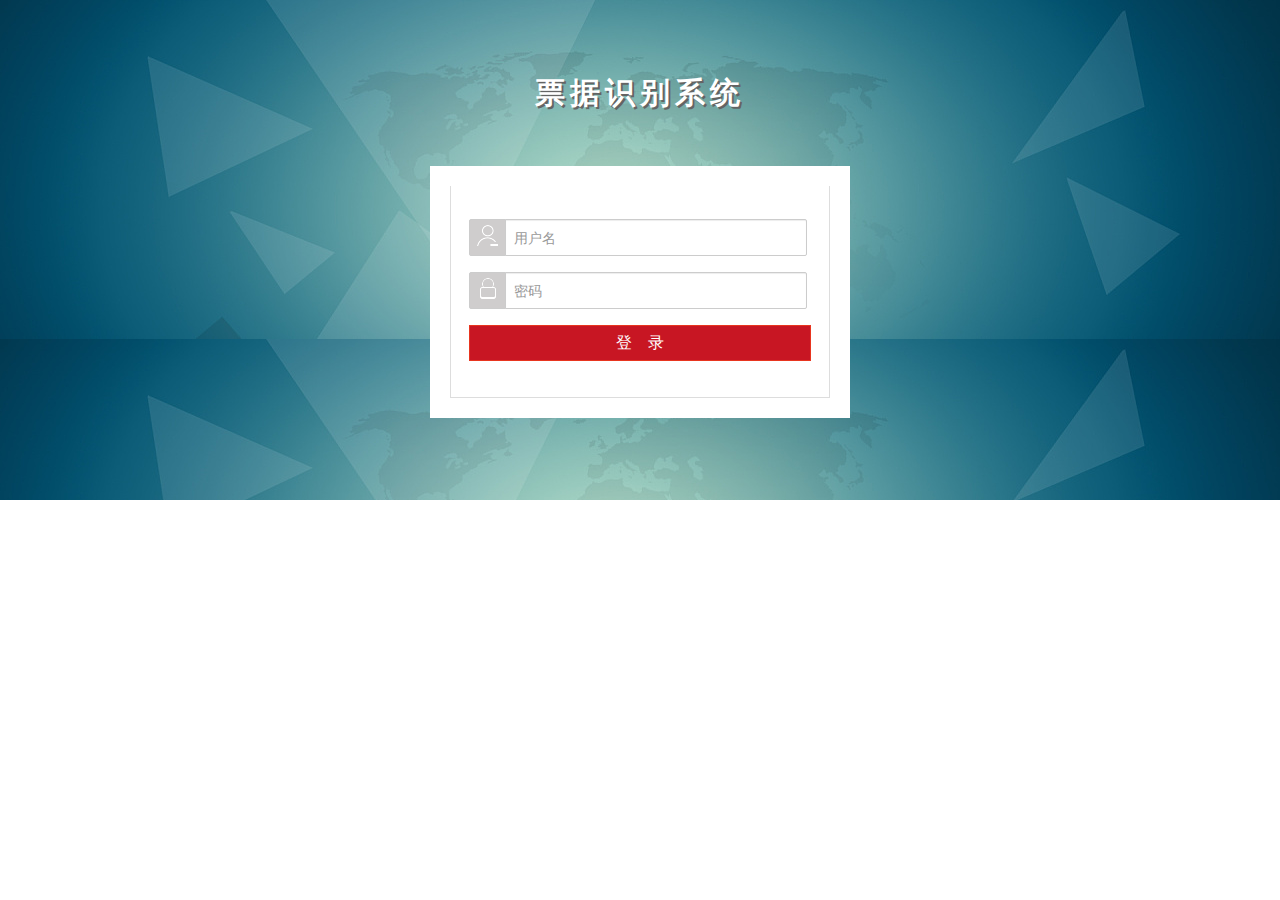
<file: common-web/src/main/webapp/login.html>
<!DOCTYPE html>
<html>

<head>
<meta charset="UTF-8">
<meta http-equiv="X-UA-Compatible" content="IE=9; IE=8; IE=7; IE=EDGE">
<meta http-equiv="X-UA-Compatible" content="IE=EmulateIE7" />
<title>票据识别系统</title>
<link rel="icon" href="img/assets/img/favicon.ico">
<link rel="stylesheet" type="text/css" href="css/webbase.css" />
<link rel="stylesheet" type="text/css" href="css/pages-login-manage.css" />
</head>
<body>
	<div class="loginmanage">
		<div class="py-container">
			<h4 class="manage-title" align="center">票据识别系统</h4>
			<br />
			<div class="loginform">
				<div class="tab-content tab-wraped">
					<div id="profile" class="tab-pane  active">
						<form class="sui-form" action="/login" method="post"
							id="loginform">
							<div class="input-prepend">
								<span class="add-on loginname"></span> <input
									id="UserName" type="text" name="username"
									placeholder="用户名" class="span2 input-xfat">
							</div>
							<div class="input-prepend">
								<span class="add-on loginpwd"></span> <input id="prependedInput"
									type="Password" name="password" placeholder="密码"
									class="span2 input-xfat">
							</div>
							<div class="logined">
								<a class="sui-btn btn-block btn-xlarge btn-danger"
									onclick="document:loginform.submit()">登&nbsp;&nbsp;录</a>
							</div>
						</form>
					</div>
				</div>
			</div>
			<div class="clearfix"></div>
		</div>
	</div>
	<script type="text/javascript" src="js/plugins/jquery/jquery.min.js"></script>
	<script type="text/javascript" src="js/plugins/sui/sui.min.js"></script>
	<script type="text/javascript"
		src="js/plugins/jquery-placeholder/jquery.placeholder.min.js"></script>
	<script src="js/pages/jquery.slideunlock.js"></script>
	<script>
		$(function() {
			var slider = new SliderUnlock("#slider", {
				successLabelTip : "欢迎访问!"
			}, function() {
				// alert("验证成功,即将跳转至首页");
				// window.location.href="index.html"
			});
			slider.init();
		})
	</script>
</body>

</html>
</file>
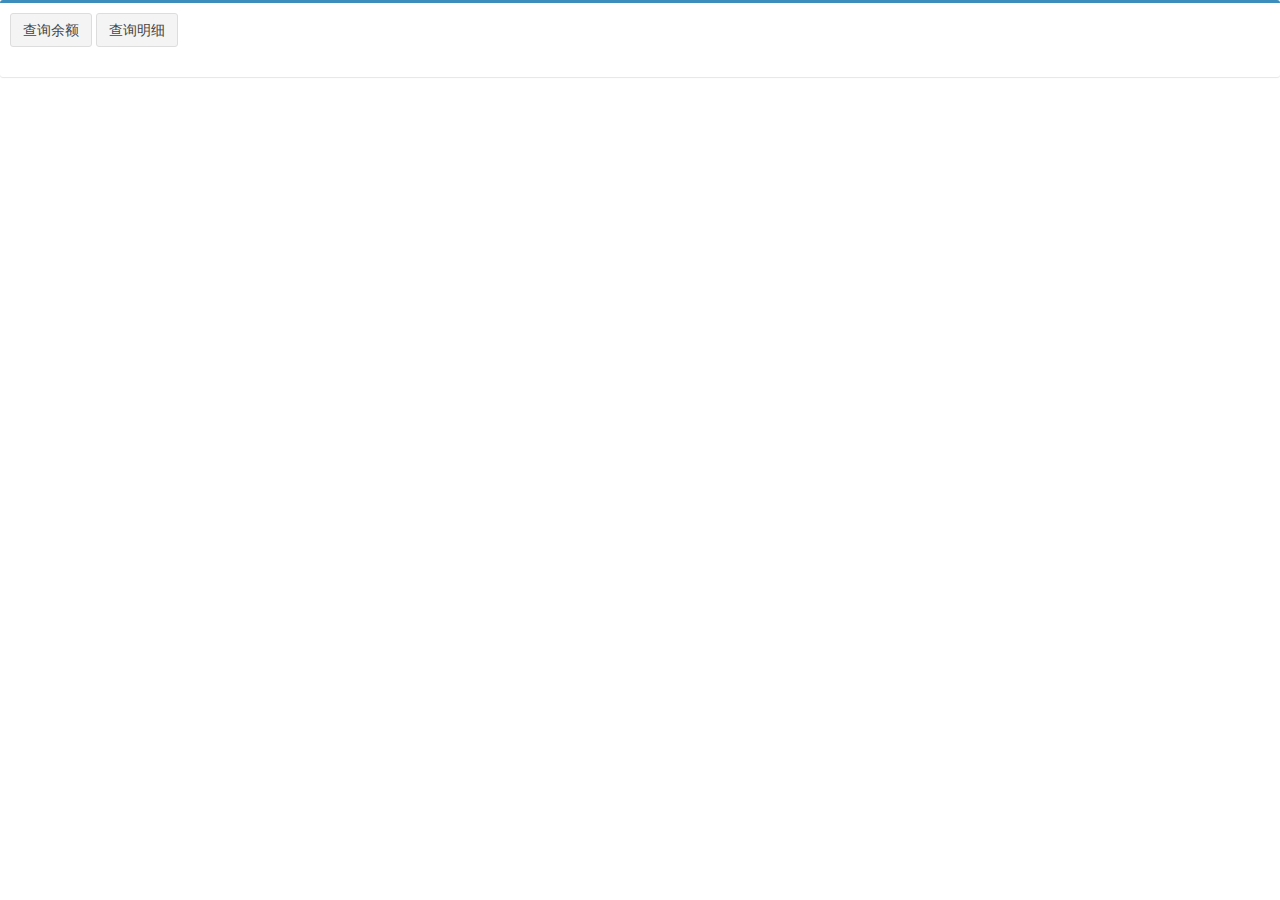
<file: common-web/src/main/webapp/admin/other.html>
<!DOCTYPE html>
<html>

<head>
<!-- 页面meta -->
<meta charset="utf-8">
<meta http-equiv="X-UA-Compatible" content="IE=edge">
<title>结果查询</title>
<!-- Tell the browser to be responsive to screen width -->
<meta
	content="width=device-width,initial-scale=1,maximum-scale=1,user-scalable=no"
	name="viewport">
<link rel="stylesheet" href="../plugins/bootstrap/css/bootstrap.min.css">
<link rel="stylesheet" href="../plugins/adminLTE/css/AdminLTE.css">
<link rel="stylesheet"
	href="../plugins/adminLTE/css/skins/_all-skins.min.css">
<link rel="stylesheet" href="../css/style.css">
<script src="../plugins/jQuery/jquery-2.2.3.min.js"></script>
<script src="../plugins/bootstrap/js/bootstrap.min.js"></script>

<script type="text/javascript" src="../plugins/angularjs/angular.min.js">
	
</script>
<!-- 分页组件开始 -->
<script src="../plugins/angularjs/pagination.js"></script>
<link rel="stylesheet" href="../plugins/angularjs/pagination.css">
<!-- 分页组件结束 -->


<script type="text/javascript" src="../js/base_pagination.js">
	
</script>
<script type="text/javascript" src="../js/service/searchService.js">
	
</script>
<script type="text/javascript" src="../js/controller/baseController.js">
	
</script>
<script type="text/javascript"
	src="../js/controller/searchController.js">
	
</script>
</head>
<body class="hold-transition skin-red sidebar-mini" ng-app="pyg"
	ng-controller="searchController">
	<!-- .box-body -->
	<div class="box box-primary">
		<div class="box-body">
			<div class="table-box">
				<div class="box-tools pull-left">
					<div class="has-feedback">
						<button class="btn btn-default"
							ng-click="BHClientAIOGetAccountBalance()">查询余额</button>
						<button class="btn btn-default"
							ng-click="BHClientAIOGetAccountBalanceDetail()">查询明细</button>
						<!-- <button class="btn btn-default" ng-click="reloadList()">申请加速</button> -->
					</div>
				</div>
			</div>
		</div>
		<div class="box-body" style="border: 1px; color: gray;">{{tips}}</div>
	</div>
</body>

</html>
</file>
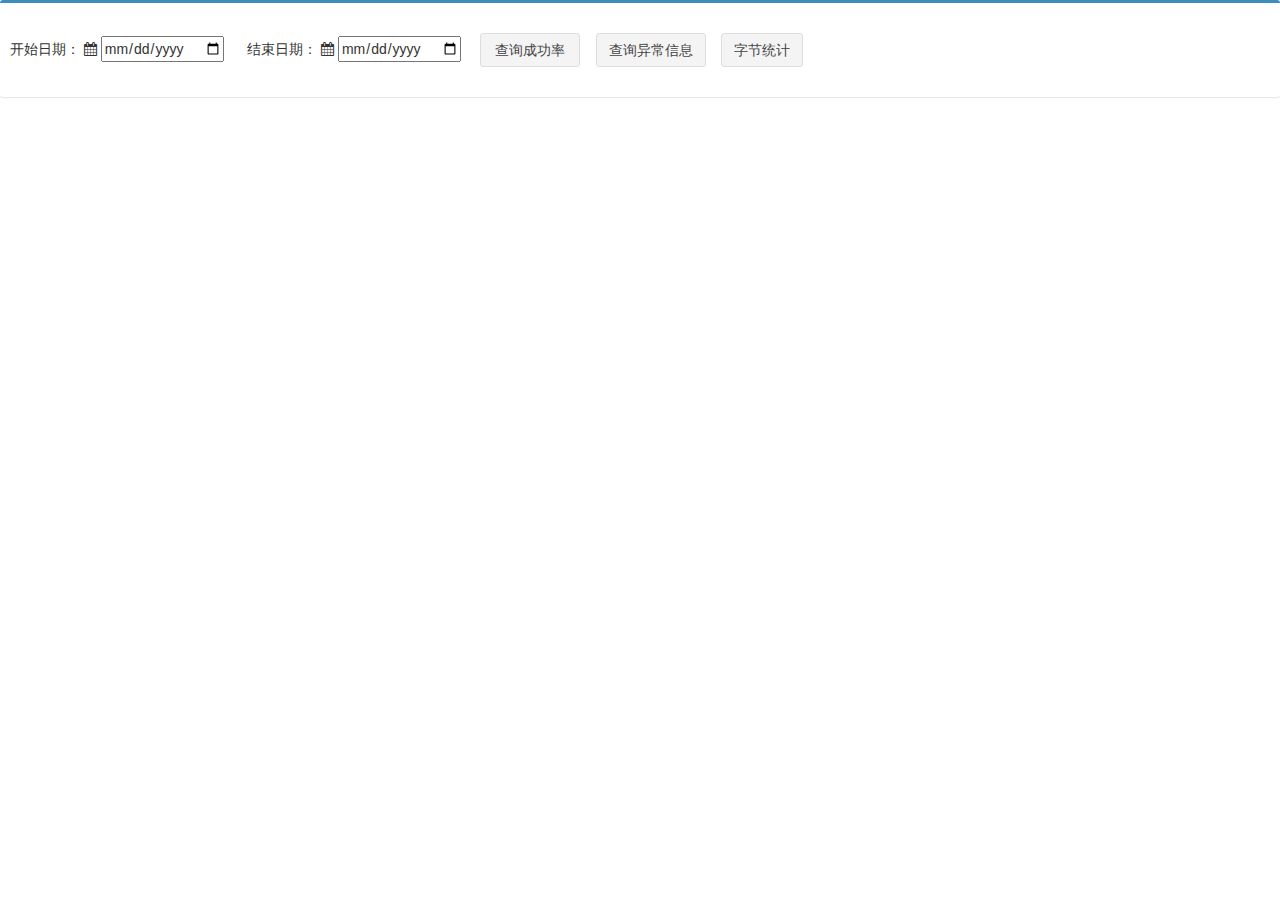
<file: common-web/src/main/webapp/admin/statistics.html>
<!DOCTYPE html>
<html>

<head>
<!-- 页面meta -->
<meta charset="utf-8">
<meta http-equiv="X-UA-Compatible" content="IE=edge">
<title>统计信息查询</title>
<!-- Tell the browser to be responsive to screen width -->
<meta
	content="width=device-width,initial-scale=1,maximum-scale=1,user-scalable=no"
	name="viewport">
<link rel="stylesheet" href="../plugins/bootstrap/css/bootstrap.min.css">
<link rel="stylesheet" href="../plugins/adminLTE/css/font-awesome.css">
<link rel="stylesheet" href="../plugins/adminLTE/css/ionicons.css">
<link rel="stylesheet" href="../plugins/datepicker/css/datepicker3.css">
<link rel="stylesheet" href="../plugins/adminLTE/css/AdminLTE.css">
<link rel="stylesheet"
	href="../plugins/adminLTE/css/skins/_all-skins.min.css">
<link rel="stylesheet" href="../css/style.css">
<script src="../plugins/jQuery/jquery-2.2.3.min.js"></script>
<script src="../plugins/bootstrap/js/bootstrap.min.js"></script>
<script type="text/javascript" src="../plugins/angularjs/angular.min.js">
	
</script>
<!-- 分页组件开始 -->
<script src="../plugins/angularjs/pagination.js"></script>
<link rel="stylesheet" href="../plugins/angularjs/pagination.css">
<!-- 分页组件结束 -->
<script type="text/javascript" src="../js/base_pagination.js">
	
</script>
<script type="text/javascript" src="../js/service/searchService.js?v=20191204">
	
</script>
<script type="text/javascript" src="../js/controller/baseController.js">
	
</script>

<script type="text/javascript"
	src="../js/controller/searchController.js?v=20191204">
	
</script>
<script type="text/javascript"
	src="../plugins/datepicker/js/bootstrap-datepicker.js"></script>
</head>
<body class="hold-transition skin-red sidebar-mini" ng-app="pyg"
	ng-controller="searchController">
	<!-- .box-body -->
	<div class="box box-primary">
		<br />
		<div class="box-body">
			<div class="table-box">
				<div class="box-tools pull-left">
					<div class="has-feedback">
						开始日期：&nbsp;<i class="fa fa-calendar"></i>&nbsp;<input type="date"
							class="input" ng-model="searchEntity.startDate">
						&nbsp;&nbsp;&nbsp;&nbsp;&nbsp;结束日期：&nbsp;<i class="fa fa-calendar"></i>&nbsp;<input
							type="date" ng-model="searchEntity.endDate">&nbsp;&nbsp;&nbsp;&nbsp;
						<button class="btn btn-default"
							ng-click="statistics(searchEntity.startDate,searchEntity.endDate)"
							style="width: 100px;">查询成功率</button>
						&nbsp;&nbsp;
						<button class="btn btn-default"
							ng-click="statisticQuestions(searchEntity.startDate,searchEntity.endDate)">查询异常信息</button>

						&nbsp;&nbsp;
						<button class="btn btn-default"
							ng-click="statisticBytes(searchEntity.startDate,searchEntity.endDate)">字节统计</button>
					</div>
				</div>
			</div>
		</div>
		<br />
		<div>
			<table class="table table-bordered table-striped" width="1000px">
				<tbody>
					<tr ng-repeat="tip in tips.Info track by $index">
						<th>{{tip}}</th>
					</tr>
				</tbody>
			</table>
		</div>
	</div>
</body>

</html>
</file>
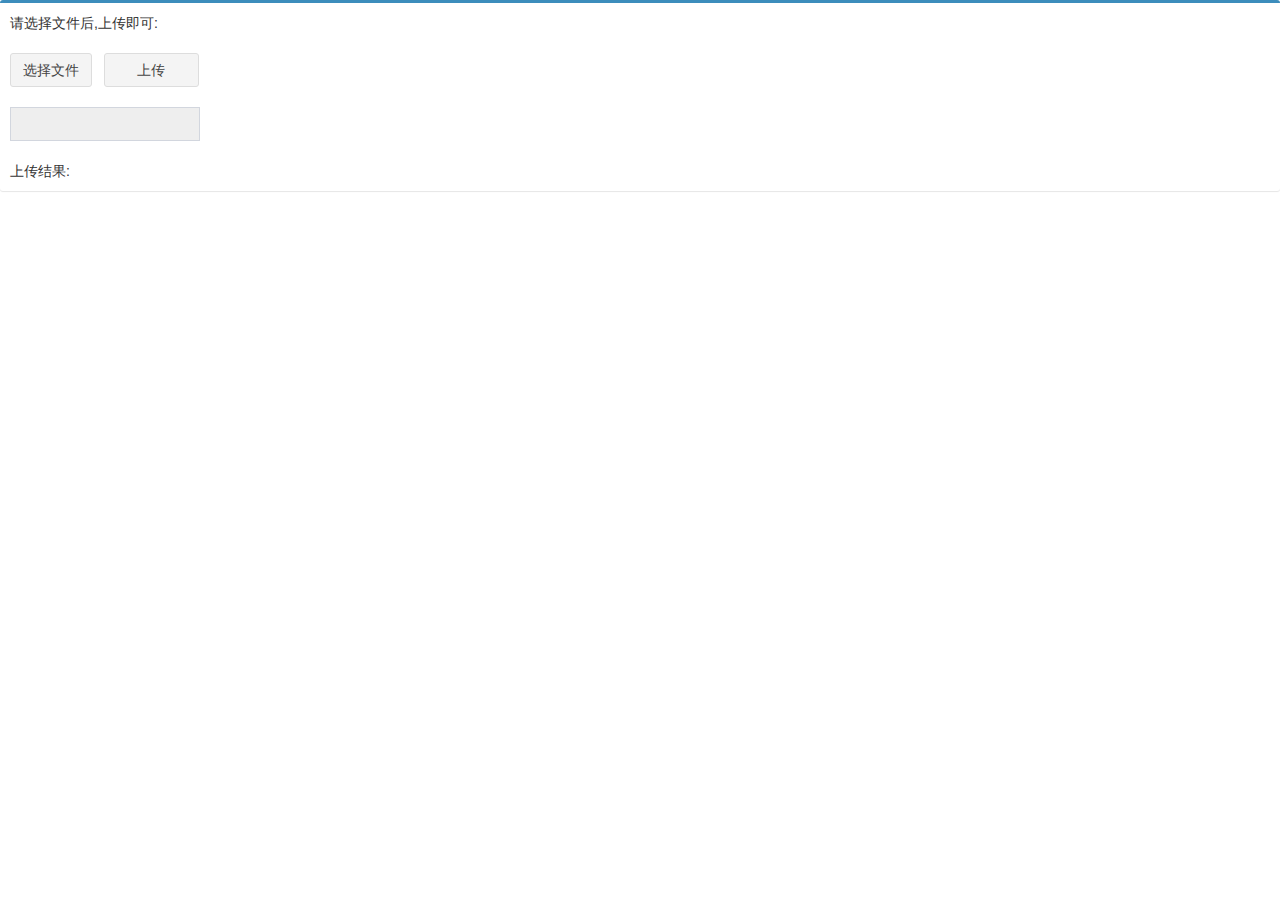
<file: common-web/src/main/webapp/admin/upload.html>
<!DOCTYPE html>
<html>

<head>
<!-- 页面meta -->
<meta charset="utf-8">
<meta http-equiv="X-UA-Compatible" content="IE=edge">
<title>资料上传</title>
<!-- Tell the browser to be responsive to screen width -->
<meta
	content="width=device-width,initial-scale=1,maximum-scale=1,user-scalable=no"
	name="viewport">
<link rel="stylesheet" href="../plugins/bootstrap/css/bootstrap.min.css">


<link rel="stylesheet" href="../plugins/adminLTE/css/font-awesome.css">
<link rel="stylesheet" href="../plugins/adminLTE/css/ionicons.css">


<link rel="stylesheet" href="../plugins/adminLTE/css/AdminLTE.css">
<link rel="stylesheet"
	href="../plugins/adminLTE/css/skins/_all-skins.min.css">
<link rel="stylesheet" href="../css/style.css">
<script src="../plugins/jQuery/jquery-2.2.3.min.js"></script>
<script src="../plugins/bootstrap/js/bootstrap.min.js"></script>


<!-- 安哥拉 -->
<script type="text/javascript" src="../plugins/angularjs/angular.min.js"></script>

<!-- 分页组件-->
<script type="text/javascript" src="../plugins/angularjs/pagination.js"></script>
<link rel="stylesheet" href="../plugins/angularjs/pagination.css" />

<!-- 逻辑相关 -->
<script type="text/javascript" src="../js/base_pagination.js"></script>
<script type="text/javascript" src="../js/service/sellerService.js"></script>
<script type="text/javascript" src="../js/service/uploadService.js"></script>

<script type="text/javascript" src="../js/controller/baseController.js"></script>
<script type="text/javascript"
	src="../js/controller/sellerController.js"></script>

</head>

<body class="hold-transition skin-red sidebar-mini" ng-app="pyg"
	ng-controller="sellerController" ng-init="searchEntity={'status':''}">
	<!-- .box-body -->
	<div class="box box-primary">
		<div class="box-body">
			<div>请选择文件后,上传即可:</div>
			<br />

			<!-- <input type="file" id="file" multiple="multiple"
				class=" btn btn-primary" />  -->
			<label for="file" class=" btn btn-default">选择文件</label> <input
				id="file" type="file" multiple="multiple" style="display: none"
				onchange="angular.element(this).scope().uploadImage()">
			&nbsp;
			<button type="button" ng-click="uploadFile1()"
				class=" btn btn-default" style="width: 95px">上传</button>
			<br /> <br /> <input class="form-control" id="fileCount"
				ng-value="myVar" disabled="disabled" style="width: 190px" />
			<div>
				<br /> 上传结果: <br />
				<div>
					<div> 
					{{uploadResults}} </div>
				</div>
			</div>
		</div>
	</div>
</body>

</html>
</file>
<file: common-web/src/main/webapp/css/pages-login-manage.css>
.loginmanage{height:500px;width:1920px;background:url(../img/_/manage-bg.png);vertical-align:middle;display:table-cell}.loginmanage .manage-title{width:420px;margin:0 auto;font-size:30px;color:#fff;letter-spacing:5px;text-shadow:2px 2px 0 #646464}.loginform{width:380px;background:#fff;margin:45px auto 0;position:relative;padding:20px}img{display:block;margin:0 auto}.sui-form{margin-top:15px}span.loginname{background-image:url(../img/icons.png);background-position:-10px -201px}.sui-form .input-prepend{margin-bottom:16px}.sui-nav.nav-tabs.tab-wraped>li{width:50%}.sui-nav.nav-tabs.tab-wraped>li.active>a{padding-top:0;border-top:1px solid #28a3ef}.sui-nav.nav-tabs.tab-wraped>li>a{padding:0}.sui-nav.nav-tabs.tab-wraped>li.active h3{color:#c8111a}.sui-form .input-prepend .add-on{padding:6px 5px;background-color:#cfcdcd;width:25px;height:23px;*float:left}.sui-form input[type=text],.sui-form input[type=password]{height:23px}.sui-form input.span2{width:284px;*float:left}.loginpwd{background-image:url(../img/icons.png);background-position:-72px -201px;display:block;width:25px;height:23px}.setting{position:relative;margin:0 0 15px}.setting .forget{position:absolute;right:0}.btn-danger{background-color:#c81623;padding:6px;border-radius:0;font-size:16px;font-family:微软雅黑;word-spacing:4px}.otherlogin{position:relative;margin-top:30px}.otherlogin .register{position:absolute;top:10px;right:10px;font-size:15px}.types ul li{list-style-type:none;display:inline-block;*display:inline;*zoom:1;width:40px;height:55px}#slider{width:300px;height:40px;position:relative;border-radius:2px;background-color:#dae2d0;overflow:hidden;text-align:center;user-select:none;-moz-user-select:none;-webkit-user-select:none}#slider_bg{position:absolute;left:0;top:0;height:100%;background-color:#7AC23C;z-index:1}#label{width:46px;position:absolute;left:0;top:0;height:38px;line-height:38px;border:1px solid #ccc;background:#fff;z-index:3;cursor:move;color:#ff9e77;font-size:16px;font-weight:900}#labelTip{position:absolute;left:0;width:100%;height:100%;font-size:13px;font-family:'Microsoft Yahei',serif;color:#787878;line-height:38px;text-align:center;z-index:2}.copyright{margin-top:10px;text-align:center}.copyright ul li{list-style-type:none;display:inline-block;*display:inline;*zoom:1;border-right:1px solid #e4e4e4;padding:0 20px;margin:15px 0}.copyright ul li:last-child{border-right:0}
</file>
<file: common-web/src/main/webapp/css/style.css>
/* tab 1*/
.double {
	line-height: 58px;
}
.title .glyphicon{
	padding: 3px;
	font-size: 13px;
    border-radius: 8px;
    color: #fff;
	
}
.data span.arrowup {
	color: #d88918;
}
.data span.arrowdown {
	color: #6bb10a;
}
.item-blue .glyphicon{
	background-color: #39a9ea;
}
.item-green {
	line-height: 58px;
}
.item-green .glyphicon{
	background-color: #6bb10a;
	line-height: 12px;
}
.item-orange .glyphicon{
	background-color:#d88918;
}
.item-red .glyphicon{
	background-color: #f14f4f;
}
.chart .chart-box {
	margin: 10px;
}

/* 数据表格label */
.content-wrapper .data-type {
	/*width: 90%;*/
	margin: 10px 5px;
	border:1px solid #d4d4d4;
	border-radius: 2px;
}
.data-type .title,
.data-type .data {
	padding: 3px 12px;
	border-top: 1px solid #d4d4d4;
	overflow: hidden;
    height: 42px;
}
.data-type .title {
    line-height: 34px;
	border-right: 1px solid #d4d4d4;
}

.data-type .data:last-child{
	border-right: 0;
}
.data-type .title{
	text-align: center;
	background: #ececec;
}
.data-type .data .line{
	vertical-align: middle;
	overflow: hidden;
	padding-bottom: 10px;
	padding-top: 10px;
}

/* label行高度 */
.data-type .data > label {
	line-height:36px;
}
.data-type .data > .form-group {
	line-height:36px;
}
.data-type .data.text {
	line-height:36px;
}
/* label行分隔符 */
.data-type .data.border-right {
	border-right: 1px solid #d4d4d4;
}

/* 表格双倍高度 */
.data-type .title.rowHeight2x,
.data-type .data.rowHeight2x {
	height:84px;
}
.data-type .title.rowHeight2x {
	line-height:78px;
}
/*.data-type .data.rowHeight2x > label {
	line-height:78px;
}*/
.data-type .title.editer,
.data-type .data.editer {
	height:320px;
}
.data-type .title.editer {
	line-height:300px;
}

/*清除parding*/
.padding-clear {
	padding-right: 0px;
	padding-left: 0px;
}

/* 文件上传 */
/*a  upload */
.a-upload {
    padding: 4px 10px;
    height: 35px;
    line-height: 25px;
    position: relative;
    cursor: pointer;
    color: #888;
    background: #fafafa;
    border: 1px solid #ddd;
    border-radius: 4px;
    overflow: hidden;
    display: inline-block;
    *display: inline;
    *zoom: 1
}
.a-upload  input {
    position: absolute;
    font-size: 100px;
    right: 0;
    top: 0;
    opacity: 0;
    filter: alpha(opacity=0);
    cursor: pointer
}
.a-upload:hover {
    color: #444;
    background: #eee;
    border-color: #ccc;
    text-decoration: none
}
</file>
<file: common-web/src/main/webapp/plugins/angularjs/pagination.css>
.page-list .pagination {float:left;}
.page-list .pagination span {cursor: pointer;}
.page-list .pagination .separate span{cursor: default; border-top:none;border-bottom:none;}
.page-list .pagination .separate span:hover {background: none;}
.page-list .page-total {float:left; margin: 25px 20px;}
.page-list .page-total input, .page-list .page-total select{height: 26px; border: 1px solid #ddd;}
.page-list .page-total input {width: 40px; padding-left:3px;}
.page-list .page-total select {width: 50px;}
</file>
<file: common-web/src/main/webapp/plugins/adminLTE/css/skins/_all-skins.min.css>
.skin-blue .main-header .navbar{background-color:#3c8dbc}.skin-blue .main-header .navbar .nav>li>a{color:#fff}.skin-blue .main-header .navbar .nav>li>a:hover,.skin-blue .main-header .navbar .nav>li>a:active,.skin-blue .main-header .navbar .nav>li>a:focus,.skin-blue .main-header .navbar .nav .open>a,.skin-blue .main-header .navbar .nav .open>a:hover,.skin-blue .main-header .navbar .nav .open>a:focus,.skin-blue .main-header .navbar .nav>.active>a{background:rgba(0,0,0,0.1);color:#f6f6f6}.skin-blue .main-header .navbar .sidebar-toggle{color:#fff}.skin-blue .main-header .navbar .sidebar-toggle:hover{color:#f6f6f6;background:rgba(0,0,0,0.1)}.skin-blue .main-header .navbar .sidebar-toggle{color:#fff}.skin-blue .main-header .navbar .sidebar-toggle:hover{background-color:#367fa9}@media (max-width:767px){.skin-blue .main-header .navbar .dropdown-menu li.divider{background-color:rgba(255,255,255,0.1)}.skin-blue .main-header .navbar .dropdown-menu li a{color:#fff}.skin-blue .main-header .navbar .dropdown-menu li a:hover{background:#367fa9}}.skin-blue .main-header .logo{background-color:#367fa9;color:#fff;border-bottom:0 solid transparent}.skin-blue .main-header .logo:hover{background-color:#357ca5}.skin-blue .main-header li.user-header{background-color:#3c8dbc}.skin-blue .content-header{background:transparent}.skin-blue .wrapper,.skin-blue .main-sidebar,.skin-blue .left-side{background-color:#222d32}.skin-blue .user-panel>.info,.skin-blue .user-panel>.info>a{color:#fff}.skin-blue .sidebar-menu>li.header{color:#4b646f;background:#1a2226}.skin-blue .sidebar-menu>li>a{border-left:3px solid transparent}.skin-blue .sidebar-menu>li:hover>a,.skin-blue .sidebar-menu>li.active>a{color:#fff;background:#1e282c;border-left-color:#3c8dbc}.skin-blue .sidebar-menu>li>.treeview-menu{margin:0 1px;background:#2c3b41}.skin-blue .sidebar a{color:#b8c7ce}.skin-blue .sidebar a:hover{text-decoration:none}.skin-blue .treeview-menu>li>a{color:#8aa4af}.skin-blue .treeview-menu>li.active>a,.skin-blue .treeview-menu>li>a:hover{color:#fff}.skin-blue .sidebar-form{border-radius:3px;border:1px solid #374850;margin:10px 10px}.skin-blue .sidebar-form input[type="text"],.skin-blue .sidebar-form .btn{box-shadow:none;background-color:#374850;border:1px solid transparent;height:35px}.skin-blue .sidebar-form input[type="text"]{color:#666;border-top-left-radius:2px;border-top-right-radius:0;border-bottom-right-radius:0;border-bottom-left-radius:2px}.skin-blue .sidebar-form input[type="text"]:focus,.skin-blue .sidebar-form input[type="text"]:focus+.input-group-btn .btn{background-color:#fff;color:#666}.skin-blue .sidebar-form input[type="text"]:focus+.input-group-btn .btn{border-left-color:#fff}.skin-blue .sidebar-form .btn{color:#999;border-top-left-radius:0;border-top-right-radius:2px;border-bottom-right-radius:2px;border-bottom-left-radius:0}.skin-blue.layout-top-nav .main-header>.logo{background-color:#3c8dbc;color:#fff;border-bottom:0 solid transparent}.skin-blue.layout-top-nav .main-header>.logo:hover{background-color:#3b8ab8}.skin-blue-light .main-header .navbar{background-color:#3c8dbc}.skin-blue-light .main-header .navbar .nav>li>a{color:#fff}.skin-blue-light .main-header .navbar .nav>li>a:hover,.skin-blue-light .main-header .navbar .nav>li>a:active,.skin-blue-light .main-header .navbar .nav>li>a:focus,.skin-blue-light .main-header .navbar .nav .open>a,.skin-blue-light .main-header .navbar .nav .open>a:hover,.skin-blue-light .main-header .navbar .nav .open>a:focus,.skin-blue-light .main-header .navbar .nav>.active>a{background:rgba(0,0,0,0.1);color:#f6f6f6}.skin-blue-light .main-header .navbar .sidebar-toggle{color:#fff}.skin-blue-light .main-header .navbar .sidebar-toggle:hover{color:#f6f6f6;background:rgba(0,0,0,0.1)}.skin-blue-light .main-header .navbar .sidebar-toggle{color:#fff}.skin-blue-light .main-header .navbar .sidebar-toggle:hover{background-color:#367fa9}@media (max-width:767px){.skin-blue-light .main-header .navbar .dropdown-menu li.divider{background-color:rgba(255,255,255,0.1)}.skin-blue-light .main-header .navbar .dropdown-menu li a{color:#fff}.skin-blue-light .main-header .navbar .dropdown-menu li a:hover{background:#367fa9}}.skin-blue-light .main-header .logo{background-color:#3c8dbc;color:#fff;border-bottom:0 solid transparent}.skin-blue-light .main-header .logo:hover{background-color:#3b8ab8}.skin-blue-light .main-header li.user-header{background-color:#3c8dbc}.skin-blue-light .content-header{background:transparent}.skin-blue-light .wrapper,.skin-blue-light .main-sidebar,.skin-blue-light .left-side{background-color:#f9fafc}.skin-blue-light .content-wrapper,.skin-blue-light .main-footer{border-left:1px solid #d2d6de}.skin-blue-light .user-panel>.info,.skin-blue-light .user-panel>.info>a{color:#444}.skin-blue-light .sidebar-menu>li{-webkit-transition:border-left-color .3s ease;-o-transition:border-left-color .3s ease;transition:border-left-color .3s ease}.skin-blue-light .sidebar-menu>li.header{color:#848484;background:#f9fafc}.skin-blue-light .sidebar-menu>li>a{border-left:3px solid transparent;font-weight:600}.skin-blue-light .sidebar-menu>li:hover>a,.skin-blue-light .sidebar-menu>li.active>a{color:#000;background:#f4f4f5}.skin-blue-light .sidebar-menu>li.active{border-left-color:#3c8dbc}.skin-blue-light .sidebar-menu>li.active>a{font-weight:600}.skin-blue-light .sidebar-menu>li>.treeview-menu{background:#f4f4f5}.skin-blue-light .sidebar a{color:#444}.skin-blue-light .sidebar a:hover{text-decoration:none}.skin-blue-light .treeview-menu>li>a{color:#777}.skin-blue-light .treeview-menu>li.active>a,.skin-blue-light .treeview-menu>li>a:hover{color:#000}.skin-blue-light .treeview-menu>li.active>a{font-weight:600}.skin-blue-light .sidebar-form{border-radius:3px;border:1px solid #d2d6de;margin:10px 10px}.skin-blue-light .sidebar-form input[type="text"],.skin-blue-light .sidebar-form .btn{box-shadow:none;background-color:#fff;border:1px solid transparent;height:35px}.skin-blue-light .sidebar-form input[type="text"]{color:#666;border-top-left-radius:2px;border-top-right-radius:0;border-bottom-right-radius:0;border-bottom-left-radius:2px}.skin-blue-light .sidebar-form input[type="text"]:focus,.skin-blue-light .sidebar-form input[type="text"]:focus+.input-group-btn .btn{background-color:#fff;color:#666}.skin-blue-light .sidebar-form input[type="text"]:focus+.input-group-btn .btn{border-left-color:#fff}.skin-blue-light .sidebar-form .btn{color:#999;border-top-left-radius:0;border-top-right-radius:2px;border-bottom-right-radius:2px;border-bottom-left-radius:0}@media (min-width:768px){.skin-blue-light.sidebar-mini.sidebar-collapse .sidebar-menu>li>.treeview-menu{border-left:1px solid #d2d6de}}.skin-blue-light .main-footer{border-top-color:#d2d6de}.skin-blue.layout-top-nav .main-header>.logo{background-color:#3c8dbc;color:#fff;border-bottom:0 solid transparent}.skin-blue.layout-top-nav .main-header>.logo:hover{background-color:#3b8ab8}.skin-black .main-header{-webkit-box-shadow:0 1px 1px rgba(0,0,0,0.05);box-shadow:0 1px 1px rgba(0,0,0,0.05)}.skin-black .main-header .navbar-toggle{color:#333}.skin-black .main-header .navbar-brand{color:#333;border-right:1px solid #eee}.skin-black .main-header .navbar{background-color:#fff}.skin-black .main-header .navbar .nav>li>a{color:#333}.skin-black .main-header .navbar .nav>li>a:hover,.skin-black .main-header .navbar .nav>li>a:active,.skin-black .main-header .navbar .nav>li>a:focus,.skin-black .main-header .navbar .nav .open>a,.skin-black .main-header .navbar .nav .open>a:hover,.skin-black .main-header .navbar .nav .open>a:focus,.skin-black .main-header .navbar .nav>.active>a{background:#fff;color:#999}.skin-black .main-header .navbar .sidebar-toggle{color:#333}.skin-black .main-header .navbar .sidebar-toggle:hover{color:#999;background:#fff}.skin-black .main-header .navbar>.sidebar-toggle{color:#333;border-right:1px solid #eee}.skin-black .main-header .navbar .navbar-nav>li>a{border-right:1px solid #eee}.skin-black .main-header .navbar .navbar-custom-menu .navbar-nav>li>a,.skin-black .main-header .navbar .navbar-right>li>a{border-left:1px solid #eee;border-right-width:0}.skin-black .main-header>.logo{background-color:#fff;color:#333;border-bottom:0 solid transparent;border-right:1px solid #eee}.skin-black .main-header>.logo:hover{background-color:#fcfcfc}@media (max-width:767px){.skin-black .main-header>.logo{background-color:#222;color:#fff;border-bottom:0 solid transparent;border-right:none}.skin-black .main-header>.logo:hover{background-color:#1f1f1f}}.skin-black .main-header li.user-header{background-color:#222}.skin-black .content-header{background:transparent;box-shadow:none}.skin-black .wrapper,.skin-black .main-sidebar,.skin-black .left-side{background-color:#222d32}.skin-black .user-panel>.info,.skin-black .user-panel>.info>a{color:#fff}.skin-black .sidebar-menu>li.header{color:#4b646f;background:#1a2226}.skin-black .sidebar-menu>li>a{border-left:3px solid transparent}.skin-black .sidebar-menu>li:hover>a,.skin-black .sidebar-menu>li.active>a{color:#fff;background:#1e282c;border-left-color:#fff}.skin-black .sidebar-menu>li>.treeview-menu{margin:0 1px;background:#2c3b41}.skin-black .sidebar a{color:#b8c7ce}.skin-black .sidebar a:hover{text-decoration:none}.skin-black .treeview-menu>li>a{color:#8aa4af}.skin-black .treeview-menu>li.active>a,.skin-black .treeview-menu>li>a:hover{color:#fff}.skin-black .sidebar-form{border-radius:3px;border:1px solid #374850;margin:10px 10px}.skin-black .sidebar-form input[type="text"],.skin-black .sidebar-form .btn{box-shadow:none;background-color:#374850;border:1px solid transparent;height:35px}.skin-black .sidebar-form input[type="text"]{color:#666;border-top-left-radius:2px;border-top-right-radius:0;border-bottom-right-radius:0;border-bottom-left-radius:2px}.skin-black .sidebar-form input[type="text"]:focus,.skin-black .sidebar-form input[type="text"]:focus+.input-group-btn .btn{background-color:#fff;color:#666}.skin-black .sidebar-form input[type="text"]:focus+.input-group-btn .btn{border-left-color:#fff}.skin-black .sidebar-form .btn{color:#999;border-top-left-radius:0;border-top-right-radius:2px;border-bottom-right-radius:2px;border-bottom-left-radius:0}.skin-black .pace .pace-progress{background:#222}.skin-black .pace .pace-activity{border-top-color:#222;border-left-color:#222}.skin-black-light .main-header{-webkit-box-shadow:0 1px 1px rgba(0,0,0,0.05);box-shadow:0 1px 1px rgba(0,0,0,0.05)}.skin-black-light .main-header .navbar-toggle{color:#333}.skin-black-light .main-header .navbar-brand{color:#333;border-right:1px solid #eee}.skin-black-light .main-header .navbar{background-color:#fff}.skin-black-light .main-header .navbar .nav>li>a{color:#333}.skin-black-light .main-header .navbar .nav>li>a:hover,.skin-black-light .main-header .navbar .nav>li>a:active,.skin-black-light .main-header .navbar .nav>li>a:focus,.skin-black-light .main-header .navbar .nav .open>a,.skin-black-light .main-header .navbar .nav .open>a:hover,.skin-black-light .main-header .navbar .nav .open>a:focus,.skin-black-light .main-header .navbar .nav>.active>a{background:#fff;color:#999}.skin-black-light .main-header .navbar .sidebar-toggle{color:#333}.skin-black-light .main-header .navbar .sidebar-toggle:hover{color:#999;background:#fff}.skin-black-light .main-header .navbar>.sidebar-toggle{color:#333;border-right:1px solid #eee}.skin-black-light .main-header .navbar .navbar-nav>li>a{border-right:1px solid #eee}.skin-black-light .main-header .navbar .navbar-custom-menu .navbar-nav>li>a,.skin-black-light .main-header .navbar .navbar-right>li>a{border-left:1px solid #eee;border-right-width:0}.skin-black-light .main-header>.logo{background-color:#fff;color:#333;border-bottom:0 solid transparent;border-right:1px solid #eee}.skin-black-light .main-header>.logo:hover{background-color:#fcfcfc}@media (max-width:767px){.skin-black-light .main-header>.logo{background-color:#222;color:#fff;border-bottom:0 solid transparent;border-right:none}.skin-black-light .main-header>.logo:hover{background-color:#1f1f1f}}.skin-black-light .main-header li.user-header{background-color:#222}.skin-black-light .content-header{background:transparent;box-shadow:none}.skin-black-light .wrapper,.skin-black-light .main-sidebar,.skin-black-light .left-side{background-color:#f9fafc}.skin-black-light .content-wrapper,.skin-black-light .main-footer{border-left:1px solid #d2d6de}.skin-black-light .user-panel>.info,.skin-black-light .user-panel>.info>a{color:#444}.skin-black-light .sidebar-menu>li{-webkit-transition:border-left-color .3s ease;-o-transition:border-left-color .3s ease;transition:border-left-color .3s ease}.skin-black-light .sidebar-menu>li.header{color:#848484;background:#f9fafc}.skin-black-light .sidebar-menu>li>a{border-left:3px solid transparent;font-weight:600}.skin-black-light .sidebar-menu>li:hover>a,.skin-black-light .sidebar-menu>li.active>a{color:#000;background:#f4f4f5}.skin-black-light .sidebar-menu>li.active{border-left-color:#fff}.skin-black-light .sidebar-menu>li.active>a{font-weight:600}.skin-black-light .sidebar-menu>li>.treeview-menu{background:#f4f4f5}.skin-black-light .sidebar a{color:#444}.skin-black-light .sidebar a:hover{text-decoration:none}.skin-black-light .treeview-menu>li>a{color:#777}.skin-black-light .treeview-menu>li.active>a,.skin-black-light .treeview-menu>li>a:hover{color:#000}.skin-black-light .treeview-menu>li.active>a{font-weight:600}.skin-black-light .sidebar-form{border-radius:3px;border:1px solid #d2d6de;margin:10px 10px}.skin-black-light .sidebar-form input[type="text"],.skin-black-light .sidebar-form .btn{box-shadow:none;background-color:#fff;border:1px solid transparent;height:35px}.skin-black-light .sidebar-form input[type="text"]{color:#666;border-top-left-radius:2px;border-top-right-radius:0;border-bottom-right-radius:0;border-bottom-left-radius:2px}.skin-black-light .sidebar-form input[type="text"]:focus,.skin-black-light .sidebar-form input[type="text"]:focus+.input-group-btn .btn{background-color:#fff;color:#666}.skin-black-light .sidebar-form input[type="text"]:focus+.input-group-btn .btn{border-left-color:#fff}.skin-black-light .sidebar-form .btn{color:#999;border-top-left-radius:0;border-top-right-radius:2px;border-bottom-right-radius:2px;border-bottom-left-radius:0}@media (min-width:768px){.skin-black-light.sidebar-mini.sidebar-collapse .sidebar-menu>li>.treeview-menu{border-left:1px solid #d2d6de}}.skin-green .main-header .navbar{background-color:#00a65a}.skin-green .main-header .navbar .nav>li>a{color:#fff}.skin-green .main-header .navbar .nav>li>a:hover,.skin-green .main-header .navbar .nav>li>a:active,.skin-green .main-header .navbar .nav>li>a:focus,.skin-green .main-header .navbar .nav .open>a,.skin-green .main-header .navbar .nav .open>a:hover,.skin-green .main-header .navbar .nav .open>a:focus,.skin-green .main-header .navbar .nav>.active>a{background:rgba(0,0,0,0.1);color:#f6f6f6}.skin-green .main-header .navbar .sidebar-toggle{color:#fff}.skin-green .main-header .navbar .sidebar-toggle:hover{color:#f6f6f6;background:rgba(0,0,0,0.1)}.skin-green .main-header .navbar .sidebar-toggle{color:#fff}.skin-green .main-header .navbar .sidebar-toggle:hover{background-color:#008d4c}@media (max-width:767px){.skin-green .main-header .navbar .dropdown-menu li.divider{background-color:rgba(255,255,255,0.1)}.skin-green .main-header .navbar .dropdown-menu li a{color:#fff}.skin-green .main-header .navbar .dropdown-menu li a:hover{background:#008d4c}}.skin-green .main-header .logo{background-color:#008d4c;color:#fff;border-bottom:0 solid transparent}.skin-green .main-header .logo:hover{background-color:#008749}.skin-green .main-header li.user-header{background-color:#00a65a}.skin-green .content-header{background:transparent}.skin-green .wrapper,.skin-green .main-sidebar,.skin-green .left-side{background-color:#222d32}.skin-green .user-panel>.info,.skin-green .user-panel>.info>a{color:#fff}.skin-green .sidebar-menu>li.header{color:#4b646f;background:#1a2226}.skin-green .sidebar-menu>li>a{border-left:3px solid transparent}.skin-green .sidebar-menu>li:hover>a,.skin-green .sidebar-menu>li.active>a{color:#fff;background:#1e282c;border-left-color:#00a65a}.skin-green .sidebar-menu>li>.treeview-menu{margin:0 1px;background:#2c3b41}.skin-green .sidebar a{color:#b8c7ce}.skin-green .sidebar a:hover{text-decoration:none}.skin-green .treeview-menu>li>a{color:#8aa4af}.skin-green .treeview-menu>li.active>a,.skin-green .treeview-menu>li>a:hover{color:#fff}.skin-green .sidebar-form{border-radius:3px;border:1px solid #374850;margin:10px 10px}.skin-green .sidebar-form input[type="text"],.skin-green .sidebar-form .btn{box-shadow:none;background-color:#374850;border:1px solid transparent;height:35px}.skin-green .sidebar-form input[type="text"]{color:#666;border-top-left-radius:2px;border-top-right-radius:0;border-bottom-right-radius:0;border-bottom-left-radius:2px}.skin-green .sidebar-form input[type="text"]:focus,.skin-green .sidebar-form input[type="text"]:focus+.input-group-btn .btn{background-color:#fff;color:#666}.skin-green .sidebar-form input[type="text"]:focus+.input-group-btn .btn{border-left-color:#fff}.skin-green .sidebar-form .btn{color:#999;border-top-left-radius:0;border-top-right-radius:2px;border-bottom-right-radius:2px;border-bottom-left-radius:0}.skin-green-light .main-header .navbar{background-color:#00a65a}.skin-green-light .main-header .navbar .nav>li>a{color:#fff}.skin-green-light .main-header .navbar .nav>li>a:hover,.skin-green-light .main-header .navbar .nav>li>a:active,.skin-green-light .main-header .navbar .nav>li>a:focus,.skin-green-light .main-header .navbar .nav .open>a,.skin-green-light .main-header .navbar .nav .open>a:hover,.skin-green-light .main-header .navbar .nav .open>a:focus,.skin-green-light .main-header .navbar .nav>.active>a{background:rgba(0,0,0,0.1);color:#f6f6f6}.skin-green-light .main-header .navbar .sidebar-toggle{color:#fff}.skin-green-light .main-header .navbar .sidebar-toggle:hover{color:#f6f6f6;background:rgba(0,0,0,0.1)}.skin-green-light .main-header .navbar .sidebar-toggle{color:#fff}.skin-green-light .main-header .navbar .sidebar-toggle:hover{background-color:#008d4c}@media (max-width:767px){.skin-green-light .main-header .navbar .dropdown-menu li.divider{background-color:rgba(255,255,255,0.1)}.skin-green-light .main-header .navbar .dropdown-menu li a{color:#fff}.skin-green-light .main-header .navbar .dropdown-menu li a:hover{background:#008d4c}}.skin-green-light .main-header .logo{background-color:#00a65a;color:#fff;border-bottom:0 solid transparent}.skin-green-light .main-header .logo:hover{background-color:#00a157}.skin-green-light .main-header li.user-header{background-color:#00a65a}.skin-green-light .content-header{background:transparent}.skin-green-light .wrapper,.skin-green-light .main-sidebar,.skin-green-light .left-side{background-color:#f9fafc}.skin-green-light .content-wrapper,.skin-green-light .main-footer{border-left:1px solid #d2d6de}.skin-green-light .user-panel>.info,.skin-green-light .user-panel>.info>a{color:#444}.skin-green-light .sidebar-menu>li{-webkit-transition:border-left-color .3s ease;-o-transition:border-left-color .3s ease;transition:border-left-color .3s ease}.skin-green-light .sidebar-menu>li.header{color:#848484;background:#f9fafc}.skin-green-light .sidebar-menu>li>a{border-left:3px solid transparent;font-weight:600}.skin-green-light .sidebar-menu>li:hover>a,.skin-green-light .sidebar-menu>li.active>a{color:#000;background:#f4f4f5}.skin-green-light .sidebar-menu>li.active{border-left-color:#00a65a}.skin-green-light .sidebar-menu>li.active>a{font-weight:600}.skin-green-light .sidebar-menu>li>.treeview-menu{background:#f4f4f5}.skin-green-light .sidebar a{color:#444}.skin-green-light .sidebar a:hover{text-decoration:none}.skin-green-light .treeview-menu>li>a{color:#777}.skin-green-light .treeview-menu>li.active>a,.skin-green-light .treeview-menu>li>a:hover{color:#000}.skin-green-light .treeview-menu>li.active>a{font-weight:600}.skin-green-light .sidebar-form{border-radius:3px;border:1px solid #d2d6de;margin:10px 10px}.skin-green-light .sidebar-form input[type="text"],.skin-green-light .sidebar-form .btn{box-shadow:none;background-color:#fff;border:1px solid transparent;height:35px}.skin-green-light .sidebar-form input[type="text"]{color:#666;border-top-left-radius:2px;border-top-right-radius:0;border-bottom-right-radius:0;border-bottom-left-radius:2px}.skin-green-light .sidebar-form input[type="text"]:focus,.skin-green-light .sidebar-form input[type="text"]:focus+.input-group-btn .btn{background-color:#fff;color:#666}.skin-green-light .sidebar-form input[type="text"]:focus+.input-group-btn .btn{border-left-color:#fff}.skin-green-light .sidebar-form .btn{color:#999;border-top-left-radius:0;border-top-right-radius:2px;border-bottom-right-radius:2px;border-bottom-left-radius:0}@media (min-width:768px){.skin-green-light.sidebar-mini.sidebar-collapse .sidebar-menu>li>.treeview-menu{border-left:1px solid #d2d6de}}.skin-red .main-header .navbar{background-color:#dd4b39}.skin-red .main-header .navbar .nav>li>a{color:#fff}.skin-red .main-header .navbar .nav>li>a:hover,.skin-red .main-header .navbar .nav>li>a:active,.skin-red .main-header .navbar .nav>li>a:focus,.skin-red .main-header .navbar .nav .open>a,.skin-red .main-header .navbar .nav .open>a:hover,.skin-red .main-header .navbar .nav .open>a:focus,.skin-red .main-header .navbar .nav>.active>a{background:rgba(0,0,0,0.1);color:#f6f6f6}.skin-red .main-header .navbar .sidebar-toggle{color:#fff}.skin-red .main-header .navbar .sidebar-toggle:hover{color:#f6f6f6;background:rgba(0,0,0,0.1)}.skin-red .main-header .navbar .sidebar-toggle{color:#fff}.skin-red .main-header .navbar .sidebar-toggle:hover{background-color:#d73925}@media (max-width:767px){.skin-red .main-header .navbar .dropdown-menu li.divider{background-color:rgba(255,255,255,0.1)}.skin-red .main-header .navbar .dropdown-menu li a{color:#fff}.skin-red .main-header .navbar .dropdown-menu li a:hover{background:#d73925}}.skin-red .main-header .logo{background-color:#d73925;color:#fff;border-bottom:0 solid transparent}.skin-red .main-header .logo:hover{background-color:#d33724}.skin-red .main-header li.user-header{background-color:#dd4b39}.skin-red .content-header{background:transparent}.skin-red .wrapper,.skin-red .main-sidebar,.skin-red .left-side{background-color:#222d32}.skin-red .user-panel>.info,.skin-red .user-panel>.info>a{color:#fff}.skin-red .sidebar-menu>li.header{color:#4b646f;background:#1a2226}.skin-red .sidebar-menu>li>a{border-left:3px solid transparent}.skin-red .sidebar-menu>li:hover>a,.skin-red .sidebar-menu>li.active>a{color:#fff;background:#1e282c;border-left-color:#dd4b39}.skin-red .sidebar-menu>li>.treeview-menu{margin:0 1px;background:#2c3b41}.skin-red .sidebar a{color:#b8c7ce}.skin-red .sidebar a:hover{text-decoration:none}.skin-red .treeview-menu>li>a{color:#8aa4af}.skin-red .treeview-menu>li.active>a,.skin-red .treeview-menu>li>a:hover{color:#fff}.skin-red .sidebar-form{border-radius:3px;border:1px solid #374850;margin:10px 10px}.skin-red .sidebar-form input[type="text"],.skin-red .sidebar-form .btn{box-shadow:none;background-color:#374850;border:1px solid transparent;height:35px}.skin-red .sidebar-form input[type="text"]{color:#666;border-top-left-radius:2px;border-top-right-radius:0;border-bottom-right-radius:0;border-bottom-left-radius:2px}.skin-red .sidebar-form input[type="text"]:focus,.skin-red .sidebar-form input[type="text"]:focus+.input-group-btn .btn{background-color:#fff;color:#666}.skin-red .sidebar-form input[type="text"]:focus+.input-group-btn .btn{border-left-color:#fff}.skin-red .sidebar-form .btn{color:#999;border-top-left-radius:0;border-top-right-radius:2px;border-bottom-right-radius:2px;border-bottom-left-radius:0}.skin-red-light .main-header .navbar{background-color:#dd4b39}.skin-red-light .main-header .navbar .nav>li>a{color:#fff}.skin-red-light .main-header .navbar .nav>li>a:hover,.skin-red-light .main-header .navbar .nav>li>a:active,.skin-red-light .main-header .navbar .nav>li>a:focus,.skin-red-light .main-header .navbar .nav .open>a,.skin-red-light .main-header .navbar .nav .open>a:hover,.skin-red-light .main-header .navbar .nav .open>a:focus,.skin-red-light .main-header .navbar .nav>.active>a{background:rgba(0,0,0,0.1);color:#f6f6f6}.skin-red-light .main-header .navbar .sidebar-toggle{color:#fff}.skin-red-light .main-header .navbar .sidebar-toggle:hover{color:#f6f6f6;background:rgba(0,0,0,0.1)}.skin-red-light .main-header .navbar .sidebar-toggle{color:#fff}.skin-red-light .main-header .navbar .sidebar-toggle:hover{background-color:#d73925}@media (max-width:767px){.skin-red-light .main-header .navbar .dropdown-menu li.divider{background-color:rgba(255,255,255,0.1)}.skin-red-light .main-header .navbar .dropdown-menu li a{color:#fff}.skin-red-light .main-header .navbar .dropdown-menu li a:hover{background:#d73925}}.skin-red-light .main-header .logo{background-color:#dd4b39;color:#fff;border-bottom:0 solid transparent}.skin-red-light .main-header .logo:hover{background-color:#dc4735}.skin-red-light .main-header li.user-header{background-color:#dd4b39}.skin-red-light .content-header{background:transparent}.skin-red-light .wrapper,.skin-red-light .main-sidebar,.skin-red-light .left-side{background-color:#f9fafc}.skin-red-light .content-wrapper,.skin-red-light .main-footer{border-left:1px solid #d2d6de}.skin-red-light .user-panel>.info,.skin-red-light .user-panel>.info>a{color:#444}.skin-red-light .sidebar-menu>li{-webkit-transition:border-left-color .3s ease;-o-transition:border-left-color .3s ease;transition:border-left-color .3s ease}.skin-red-light .sidebar-menu>li.header{color:#848484;background:#f9fafc}.skin-red-light .sidebar-menu>li>a{border-left:3px solid transparent;font-weight:600}.skin-red-light .sidebar-menu>li:hover>a,.skin-red-light .sidebar-menu>li.active>a{color:#000;background:#f4f4f5}.skin-red-light .sidebar-menu>li.active{border-left-color:#dd4b39}.skin-red-light .sidebar-menu>li.active>a{font-weight:600}.skin-red-light .sidebar-menu>li>.treeview-menu{background:#f4f4f5}.skin-red-light .sidebar a{color:#444}.skin-red-light .sidebar a:hover{text-decoration:none}.skin-red-light .treeview-menu>li>a{color:#777}.skin-red-light .treeview-menu>li.active>a,.skin-red-light .treeview-menu>li>a:hover{color:#000}.skin-red-light .treeview-menu>li.active>a{font-weight:600}.skin-red-light .sidebar-form{border-radius:3px;border:1px solid #d2d6de;margin:10px 10px}.skin-red-light .sidebar-form input[type="text"],.skin-red-light .sidebar-form .btn{box-shadow:none;background-color:#fff;border:1px solid transparent;height:35px}.skin-red-light .sidebar-form input[type="text"]{color:#666;border-top-left-radius:2px;border-top-right-radius:0;border-bottom-right-radius:0;border-bottom-left-radius:2px}.skin-red-light .sidebar-form input[type="text"]:focus,.skin-red-light .sidebar-form input[type="text"]:focus+.input-group-btn .btn{background-color:#fff;color:#666}.skin-red-light .sidebar-form input[type="text"]:focus+.input-group-btn .btn{border-left-color:#fff}.skin-red-light .sidebar-form .btn{color:#999;border-top-left-radius:0;border-top-right-radius:2px;border-bottom-right-radius:2px;border-bottom-left-radius:0}@media (min-width:768px){.skin-red-light.sidebar-mini.sidebar-collapse .sidebar-menu>li>.treeview-menu{border-left:1px solid #d2d6de}}.skin-yellow .main-header .navbar{background-color:#f39c12}.skin-yellow .main-header .navbar .nav>li>a{color:#fff}.skin-yellow .main-header .navbar .nav>li>a:hover,.skin-yellow .main-header .navbar .nav>li>a:active,.skin-yellow .main-header .navbar .nav>li>a:focus,.skin-yellow .main-header .navbar .nav .open>a,.skin-yellow .main-header .navbar .nav .open>a:hover,.skin-yellow .main-header .navbar .nav .open>a:focus,.skin-yellow .main-header .navbar .nav>.active>a{background:rgba(0,0,0,0.1);color:#f6f6f6}.skin-yellow .main-header .navbar .sidebar-toggle{color:#fff}.skin-yellow .main-header .navbar .sidebar-toggle:hover{color:#f6f6f6;background:rgba(0,0,0,0.1)}.skin-yellow .main-header .navbar .sidebar-toggle{color:#fff}.skin-yellow .main-header .navbar .sidebar-toggle:hover{background-color:#e08e0b}@media (max-width:767px){.skin-yellow .main-header .navbar .dropdown-menu li.divider{background-color:rgba(255,255,255,0.1)}.skin-yellow .main-header .navbar .dropdown-menu li a{color:#fff}.skin-yellow .main-header .navbar .dropdown-menu li a:hover{background:#e08e0b}}.skin-yellow .main-header .logo{background-color:#e08e0b;color:#fff;border-bottom:0 solid transparent}.skin-yellow .main-header .logo:hover{background-color:#db8b0b}.skin-yellow .main-header li.user-header{background-color:#f39c12}.skin-yellow .content-header{background:transparent}.skin-yellow .wrapper,.skin-yellow .main-sidebar,.skin-yellow .left-side{background-color:#222d32}.skin-yellow .user-panel>.info,.skin-yellow .user-panel>.info>a{color:#fff}.skin-yellow .sidebar-menu>li.header{color:#4b646f;background:#1a2226}.skin-yellow .sidebar-menu>li>a{border-left:3px solid transparent}.skin-yellow .sidebar-menu>li:hover>a,.skin-yellow .sidebar-menu>li.active>a{color:#fff;background:#1e282c;border-left-color:#f39c12}.skin-yellow .sidebar-menu>li>.treeview-menu{margin:0 1px;background:#2c3b41}.skin-yellow .sidebar a{color:#b8c7ce}.skin-yellow .sidebar a:hover{text-decoration:none}.skin-yellow .treeview-menu>li>a{color:#8aa4af}.skin-yellow .treeview-menu>li.active>a,.skin-yellow .treeview-menu>li>a:hover{color:#fff}.skin-yellow .sidebar-form{border-radius:3px;border:1px solid #374850;margin:10px 10px}.skin-yellow .sidebar-form input[type="text"],.skin-yellow .sidebar-form .btn{box-shadow:none;background-color:#374850;border:1px solid transparent;height:35px}.skin-yellow .sidebar-form input[type="text"]{color:#666;border-top-left-radius:2px;border-top-right-radius:0;border-bottom-right-radius:0;border-bottom-left-radius:2px}.skin-yellow .sidebar-form input[type="text"]:focus,.skin-yellow .sidebar-form input[type="text"]:focus+.input-group-btn .btn{background-color:#fff;color:#666}.skin-yellow .sidebar-form input[type="text"]:focus+.input-group-btn .btn{border-left-color:#fff}.skin-yellow .sidebar-form .btn{color:#999;border-top-left-radius:0;border-top-right-radius:2px;border-bottom-right-radius:2px;border-bottom-left-radius:0}.skin-yellow-light .main-header .navbar{background-color:#f39c12}.skin-yellow-light .main-header .navbar .nav>li>a{color:#fff}.skin-yellow-light .main-header .navbar .nav>li>a:hover,.skin-yellow-light .main-header .navbar .nav>li>a:active,.skin-yellow-light .main-header .navbar .nav>li>a:focus,.skin-yellow-light .main-header .navbar .nav .open>a,.skin-yellow-light .main-header .navbar .nav .open>a:hover,.skin-yellow-light .main-header .navbar .nav .open>a:focus,.skin-yellow-light .main-header .navbar .nav>.active>a{background:rgba(0,0,0,0.1);color:#f6f6f6}.skin-yellow-light .main-header .navbar .sidebar-toggle{color:#fff}.skin-yellow-light .main-header .navbar .sidebar-toggle:hover{color:#f6f6f6;background:rgba(0,0,0,0.1)}.skin-yellow-light .main-header .navbar .sidebar-toggle{color:#fff}.skin-yellow-light .main-header .navbar .sidebar-toggle:hover{background-color:#e08e0b}@media (max-width:767px){.skin-yellow-light .main-header .navbar .dropdown-menu li.divider{background-color:rgba(255,255,255,0.1)}.skin-yellow-light .main-header .navbar .dropdown-menu li a{color:#fff}.skin-yellow-light .main-header .navbar .dropdown-menu li a:hover{background:#e08e0b}}.skin-yellow-light .main-header .logo{background-color:#f39c12;color:#fff;border-bottom:0 solid transparent}.skin-yellow-light .main-header .logo:hover{background-color:#f39a0d}.skin-yellow-light .main-header li.user-header{background-color:#f39c12}.skin-yellow-light .content-header{background:transparent}.skin-yellow-light .wrapper,.skin-yellow-light .main-sidebar,.skin-yellow-light .left-side{background-color:#f9fafc}.skin-yellow-light .content-wrapper,.skin-yellow-light .main-footer{border-left:1px solid #d2d6de}.skin-yellow-light .user-panel>.info,.skin-yellow-light .user-panel>.info>a{color:#444}.skin-yellow-light .sidebar-menu>li{-webkit-transition:border-left-color .3s ease;-o-transition:border-left-color .3s ease;transition:border-left-color .3s ease}.skin-yellow-light .sidebar-menu>li.header{color:#848484;background:#f9fafc}.skin-yellow-light .sidebar-menu>li>a{border-left:3px solid transparent;font-weight:600}.skin-yellow-light .sidebar-menu>li:hover>a,.skin-yellow-light .sidebar-menu>li.active>a{color:#000;background:#f4f4f5}.skin-yellow-light .sidebar-menu>li.active{border-left-color:#f39c12}.skin-yellow-light .sidebar-menu>li.active>a{font-weight:600}.skin-yellow-light .sidebar-menu>li>.treeview-menu{background:#f4f4f5}.skin-yellow-light .sidebar a{color:#444}.skin-yellow-light .sidebar a:hover{text-decoration:none}.skin-yellow-light .treeview-menu>li>a{color:#777}.skin-yellow-light .treeview-menu>li.active>a,.skin-yellow-light .treeview-menu>li>a:hover{color:#000}.skin-yellow-light .treeview-menu>li.active>a{font-weight:600}.skin-yellow-light .sidebar-form{border-radius:3px;border:1px solid #d2d6de;margin:10px 10px}.skin-yellow-light .sidebar-form input[type="text"],.skin-yellow-light .sidebar-form .btn{box-shadow:none;background-color:#fff;border:1px solid transparent;height:35px}.skin-yellow-light .sidebar-form input[type="text"]{color:#666;border-top-left-radius:2px;border-top-right-radius:0;border-bottom-right-radius:0;border-bottom-left-radius:2px}.skin-yellow-light .sidebar-form input[type="text"]:focus,.skin-yellow-light .sidebar-form input[type="text"]:focus+.input-group-btn .btn{background-color:#fff;color:#666}.skin-yellow-light .sidebar-form input[type="text"]:focus+.input-group-btn .btn{border-left-color:#fff}.skin-yellow-light .sidebar-form .btn{color:#999;border-top-left-radius:0;border-top-right-radius:2px;border-bottom-right-radius:2px;border-bottom-left-radius:0}@media (min-width:768px){.skin-yellow-light.sidebar-mini.sidebar-collapse .sidebar-menu>li>.treeview-menu{border-left:1px solid #d2d6de}}.skin-purple .main-header .navbar{background-color:#605ca8}.skin-purple .main-header .navbar .nav>li>a{color:#fff}.skin-purple .main-header .navbar .nav>li>a:hover,.skin-purple .main-header .navbar .nav>li>a:active,.skin-purple .main-header .navbar .nav>li>a:focus,.skin-purple .main-header .navbar .nav .open>a,.skin-purple .main-header .navbar .nav .open>a:hover,.skin-purple .main-header .navbar .nav .open>a:focus,.skin-purple .main-header .navbar .nav>.active>a{background:rgba(0,0,0,0.1);color:#f6f6f6}.skin-purple .main-header .navbar .sidebar-toggle{color:#fff}.skin-purple .main-header .navbar .sidebar-toggle:hover{color:#f6f6f6;background:rgba(0,0,0,0.1)}.skin-purple .main-header .navbar .sidebar-toggle{color:#fff}.skin-purple .main-header .navbar .sidebar-toggle:hover{background-color:#555299}@media (max-width:767px){.skin-purple .main-header .navbar .dropdown-menu li.divider{background-color:rgba(255,255,255,0.1)}.skin-purple .main-header .navbar .dropdown-menu li a{color:#fff}.skin-purple .main-header .navbar .dropdown-menu li a:hover{background:#555299}}.skin-purple .main-header .logo{background-color:#555299;color:#fff;border-bottom:0 solid transparent}.skin-purple .main-header .logo:hover{background-color:#545096}.skin-purple .main-header li.user-header{background-color:#605ca8}.skin-purple .content-header{background:transparent}.skin-purple .wrapper,.skin-purple .main-sidebar,.skin-purple .left-side{background-color:#222d32}.skin-purple .user-panel>.info,.skin-purple .user-panel>.info>a{color:#fff}.skin-purple .sidebar-menu>li.header{color:#4b646f;background:#1a2226}.skin-purple .sidebar-menu>li>a{border-left:3px solid transparent}.skin-purple .sidebar-menu>li:hover>a,.skin-purple .sidebar-menu>li.active>a{color:#fff;background:#1e282c;border-left-color:#605ca8}.skin-purple .sidebar-menu>li>.treeview-menu{margin:0 1px;background:#2c3b41}.skin-purple .sidebar a{color:#b8c7ce}.skin-purple .sidebar a:hover{text-decoration:none}.skin-purple .treeview-menu>li>a{color:#8aa4af}.skin-purple .treeview-menu>li.active>a,.skin-purple .treeview-menu>li>a:hover{color:#fff}.skin-purple .sidebar-form{border-radius:3px;border:1px solid #374850;margin:10px 10px}.skin-purple .sidebar-form input[type="text"],.skin-purple .sidebar-form .btn{box-shadow:none;background-color:#374850;border:1px solid transparent;height:35px}.skin-purple .sidebar-form input[type="text"]{color:#666;border-top-left-radius:2px;border-top-right-radius:0;border-bottom-right-radius:0;border-bottom-left-radius:2px}.skin-purple .sidebar-form input[type="text"]:focus,.skin-purple .sidebar-form input[type="text"]:focus+.input-group-btn .btn{background-color:#fff;color:#666}.skin-purple .sidebar-form input[type="text"]:focus+.input-group-btn .btn{border-left-color:#fff}.skin-purple .sidebar-form .btn{color:#999;border-top-left-radius:0;border-top-right-radius:2px;border-bottom-right-radius:2px;border-bottom-left-radius:0}.skin-purple-light .main-header .navbar{background-color:#605ca8}.skin-purple-light .main-header .navbar .nav>li>a{color:#fff}.skin-purple-light .main-header .navbar .nav>li>a:hover,.skin-purple-light .main-header .navbar .nav>li>a:active,.skin-purple-light .main-header .navbar .nav>li>a:focus,.skin-purple-light .main-header .navbar .nav .open>a,.skin-purple-light .main-header .navbar .nav .open>a:hover,.skin-purple-light .main-header .navbar .nav .open>a:focus,.skin-purple-light .main-header .navbar .nav>.active>a{background:rgba(0,0,0,0.1);color:#f6f6f6}.skin-purple-light .main-header .navbar .sidebar-toggle{color:#fff}.skin-purple-light .main-header .navbar .sidebar-toggle:hover{color:#f6f6f6;background:rgba(0,0,0,0.1)}.skin-purple-light .main-header .navbar .sidebar-toggle{color:#fff}.skin-purple-light .main-header .navbar .sidebar-toggle:hover{background-color:#555299}@media (max-width:767px){.skin-purple-light .main-header .navbar .dropdown-menu li.divider{background-color:rgba(255,255,255,0.1)}.skin-purple-light .main-header .navbar .dropdown-menu li a{color:#fff}.skin-purple-light .main-header .navbar .dropdown-menu li a:hover{background:#555299}}.skin-purple-light .main-header .logo{background-color:#605ca8;color:#fff;border-bottom:0 solid transparent}.skin-purple-light .main-header .logo:hover{background-color:#5d59a6}.skin-purple-light .main-header li.user-header{background-color:#605ca8}.skin-purple-light .content-header{background:transparent}.skin-purple-light .wrapper,.skin-purple-light .main-sidebar,.skin-purple-light .left-side{background-color:#f9fafc}.skin-purple-light .content-wrapper,.skin-purple-light .main-footer{border-left:1px solid #d2d6de}.skin-purple-light .user-panel>.info,.skin-purple-light .user-panel>.info>a{color:#444}.skin-purple-light .sidebar-menu>li{-webkit-transition:border-left-color .3s ease;-o-transition:border-left-color .3s ease;transition:border-left-color .3s ease}.skin-purple-light .sidebar-menu>li.header{color:#848484;background:#f9fafc}.skin-purple-light .sidebar-menu>li>a{border-left:3px solid transparent;font-weight:600}.skin-purple-light .sidebar-menu>li:hover>a,.skin-purple-light .sidebar-menu>li.active>a{color:#000;background:#f4f4f5}.skin-purple-light .sidebar-menu>li.active{border-left-color:#605ca8}.skin-purple-light .sidebar-menu>li.active>a{font-weight:600}.skin-purple-light .sidebar-menu>li>.treeview-menu{background:#f4f4f5}.skin-purple-light .sidebar a{color:#444}.skin-purple-light .sidebar a:hover{text-decoration:none}.skin-purple-light .treeview-menu>li>a{color:#777}.skin-purple-light .treeview-menu>li.active>a,.skin-purple-light .treeview-menu>li>a:hover{color:#000}.skin-purple-light .treeview-menu>li.active>a{font-weight:600}.skin-purple-light .sidebar-form{border-radius:3px;border:1px solid #d2d6de;margin:10px 10px}.skin-purple-light .sidebar-form input[type="text"],.skin-purple-light .sidebar-form .btn{box-shadow:none;background-color:#fff;border:1px solid transparent;height:35px}.skin-purple-light .sidebar-form input[type="text"]{color:#666;border-top-left-radius:2px;border-top-right-radius:0;border-bottom-right-radius:0;border-bottom-left-radius:2px}.skin-purple-light .sidebar-form input[type="text"]:focus,.skin-purple-light .sidebar-form input[type="text"]:focus+.input-group-btn .btn{background-color:#fff;color:#666}.skin-purple-light .sidebar-form input[type="text"]:focus+.input-group-btn .btn{border-left-color:#fff}.skin-purple-light .sidebar-form .btn{color:#999;border-top-left-radius:0;border-top-right-radius:2px;border-bottom-right-radius:2px;border-bottom-left-radius:0}@media (min-width:768px){.skin-purple-light.sidebar-mini.sidebar-collapse .sidebar-menu>li>.treeview-menu{border-left:1px solid #d2d6de}}
</file>
<file: common-web/src/main/webapp/plugins/datepicker/css/datepicker3.css>
/*!
 * Datepicker for Bootstrap
 *
 * Copyright 2012 Stefan Petre
 * Improvements by Andrew Rowls
 * Licensed under the Apache License v2.0
 * http://www.apache.org/licenses/LICENSE-2.0
 *
 */
.datepicker {
  padding: 4px;
  border-radius: 4px;
  direction: ltr;
  /*.dow {
		border-top: 1px solid #ddd !important;
	}*/
}
.datepicker-inline {
  width: 100%;
}
.datepicker.datepicker-rtl {
  direction: rtl;
}
.datepicker.datepicker-rtl table tr td span {
  float: right;
}
.datepicker-dropdown {
  top: 0;
  left: 0;
}
.datepicker-dropdown:before {
  content: '';
  display: inline-block;
  border-left: 7px solid transparent;
  border-right: 7px solid transparent;
  border-bottom: 7px solid #ccc;
  border-top: 0;
  border-bottom-color: rgba(0, 0, 0, 0.2);
  position: absolute;
}
.datepicker-dropdown:after {
  content: '';
  display: inline-block;
  border-left: 6px solid transparent;
  border-right: 6px solid transparent;
  border-bottom: 6px solid #fff;
  border-top: 0;
  position: absolute;
}
.datepicker-dropdown.datepicker-orient-left:before {
  left: 6px;
}
.datepicker-dropdown.datepicker-orient-left:after {
  left: 7px;
}
.datepicker-dropdown.datepicker-orient-right:before {
  right: 6px;
}
.datepicker-dropdown.datepicker-orient-right:after {
  right: 7px;
}
.datepicker-dropdown.datepicker-orient-top:before {
  top: -7px;
}
.datepicker-dropdown.datepicker-orient-top:after {
  top: -6px;
}
.datepicker-dropdown.datepicker-orient-bottom:before {
  bottom: -7px;
  border-bottom: 0;
  border-top: 7px solid #999;
}
.datepicker-dropdown.datepicker-orient-bottom:after {
  bottom: -6px;
  border-bottom: 0;
  border-top: 6px solid #fff;
}
.datepicker > div {
  display: none;
}
.datepicker.days div.datepicker-days {
  display: block;
}
.datepicker.months div.datepicker-months {
  display: block;
}
.datepicker.years div.datepicker-years {
  display: block;
}
.datepicker table {
  margin: 0;
  -webkit-touch-callout: none;
  -webkit-user-select: none;
  -khtml-user-select: none;
  -moz-user-select: none;
  -ms-user-select: none;
  user-select: none;
}
.datepicker table tr td,
.datepicker table tr th {
  text-align: center;
  width: 30px;
  height: 30px;
  border-radius: 4px;
  border: none;
}
.table-striped .datepicker table tr td,
.table-striped .datepicker table tr th {
  background-color: transparent;
}
.datepicker table tr td.day:hover,
.datepicker table tr td.day.focused {
  background: rgba(0,0,0,0.2);
  cursor: pointer;
}
.datepicker table tr td.old,
.datepicker table tr td.new {
  color: #777;
}
.datepicker table tr td.disabled,
.datepicker table tr td.disabled:hover {
  background: none;
  color: #444;
  cursor: default;
}
.datepicker table tr td.today,
.datepicker table tr td.today:hover,
.datepicker table tr td.today.disabled,
.datepicker table tr td.today.disabled:hover {
  color: #000000;
  background: rgba(0,0,0,0.2);
  border-color: #ffb733;
}
.datepicker table tr td.today:hover,
.datepicker table tr td.today:hover:hover,
.datepicker table tr td.today.disabled:hover,
.datepicker table tr td.today.disabled:hover:hover,
.datepicker table tr td.today:focus,
.datepicker table tr td.today:hover:focus,
.datepicker table tr td.today.disabled:focus,
.datepicker table tr td.today.disabled:hover:focus,
.datepicker table tr td.today:active,
.datepicker table tr td.today:hover:active,
.datepicker table tr td.today.disabled:active,
.datepicker table tr td.today.disabled:hover:active,
.datepicker table tr td.today.active,
.datepicker table tr td.today:hover.active,
.datepicker table tr td.today.disabled.active,
.datepicker table tr td.today.disabled:hover.active,
.open .dropdown-toggle.datepicker table tr td.today,
.open .dropdown-toggle.datepicker table tr td.today:hover,
.open .dropdown-toggle.datepicker table tr td.today.disabled,
.open .dropdown-toggle.datepicker table tr td.today.disabled:hover {
  color: #000000;
  background: rgba(0,0,0,0.2);
  border-color: #f59e00;
}
.datepicker table tr td.today:active,
.datepicker table tr td.today:hover:active,
.datepicker table tr td.today.disabled:active,
.datepicker table tr td.today.disabled:hover:active,
.datepicker table tr td.today.active,
.datepicker table tr td.today:hover.active,
.datepicker table tr td.today.disabled.active,
.datepicker table tr td.today.disabled:hover.active,
.open .dropdown-toggle.datepicker table tr td.today,
.open .dropdown-toggle.datepicker table tr td.today:hover,
.open .dropdown-toggle.datepicker table tr td.today.disabled,
.open .dropdown-toggle.datepicker table tr td.today.disabled:hover {
  background-image: none;
}
.datepicker table tr td.today.disabled,
.datepicker table tr td.today:hover.disabled,
.datepicker table tr td.today.disabled.disabled,
.datepicker table tr td.today.disabled:hover.disabled,
.datepicker table tr td.today[disabled],
.datepicker table tr td.today:hover[disabled],
.datepicker table tr td.today.disabled[disabled],
.datepicker table tr td.today.disabled:hover[disabled],
fieldset[disabled] .datepicker table tr td.today,
fieldset[disabled] .datepicker table tr td.today:hover,
fieldset[disabled] .datepicker table tr td.today.disabled,
fieldset[disabled] .datepicker table tr td.today.disabled:hover,
.datepicker table tr td.today.disabled:hover,
.datepicker table tr td.today:hover.disabled:hover,
.datepicker table tr td.today.disabled.disabled:hover,
.datepicker table tr td.today.disabled:hover.disabled:hover,
.datepicker table tr td.today[disabled]:hover,
.datepicker table tr td.today:hover[disabled]:hover,
.datepicker table tr td.today.disabled[disabled]:hover,
.datepicker table tr td.today.disabled:hover[disabled]:hover,
fieldset[disabled] .datepicker table tr td.today:hover,
fieldset[disabled] .datepicker table tr td.today:hover:hover,
fieldset[disabled] .datepicker table tr td.today.disabled:hover,
fieldset[disabled] .datepicker table tr td.today.disabled:hover:hover,
.datepicker table tr td.today.disabled:focus,
.datepicker table tr td.today:hover.disabled:focus,
.datepicker table tr td.today.disabled.disabled:focus,
.datepicker table tr td.today.disabled:hover.disabled:focus,
.datepicker table tr td.today[disabled]:focus,
.datepicker table tr td.today:hover[disabled]:focus,
.datepicker table tr td.today.disabled[disabled]:focus,
.datepicker table tr td.today.disabled:hover[disabled]:focus,
fieldset[disabled] .datepicker table tr td.today:focus,
fieldset[disabled] .datepicker table tr td.today:hover:focus,
fieldset[disabled] .datepicker table tr td.today.disabled:focus,
fieldset[disabled] .datepicker table tr td.today.disabled:hover:focus,
.datepicker table tr td.today.disabled:active,
.datepicker table tr td.today:hover.disabled:active,
.datepicker table tr td.today.disabled.disabled:active,
.datepicker table tr td.today.disabled:hover.disabled:active,
.datepicker table tr td.today[disabled]:active,
.datepicker table tr td.today:hover[disabled]:active,
.datepicker table tr td.today.disabled[disabled]:active,
.datepicker table tr td.today.disabled:hover[disabled]:active,
fieldset[disabled] .datepicker table tr td.today:active,
fieldset[disabled] .datepicker table tr td.today:hover:active,
fieldset[disabled] .datepicker table tr td.today.disabled:active,
fieldset[disabled] .datepicker table tr td.today.disabled:hover:active,
.datepicker table tr td.today.disabled.active,
.datepicker table tr td.today:hover.disabled.active,
.datepicker table tr td.today.disabled.disabled.active,
.datepicker table tr td.today.disabled:hover.disabled.active,
.datepicker table tr td.today[disabled].active,
.datepicker table tr td.today:hover[disabled].active,
.datepicker table tr td.today.disabled[disabled].active,
.datepicker table tr td.today.disabled:hover[disabled].active,
fieldset[disabled] .datepicker table tr td.today.active,
fieldset[disabled] .datepicker table tr td.today:hover.active,
fieldset[disabled] .datepicker table tr td.today.disabled.active,
fieldset[disabled] .datepicker table tr td.today.disabled:hover.active {
  background: rgba(0,0,0,0.2);
  border-color: #ffb733;
}
.datepicker table tr td.today:hover:hover {
  color: #000;
}
.datepicker table tr td.today.active:hover {
  color: #fff;
}
.datepicker table tr td.range,
.datepicker table tr td.range:hover,
.datepicker table tr td.range.disabled,
.datepicker table tr td.range.disabled:hover {
  background: rgba(0,0,0,0.2);
  border-radius: 0;
}
.datepicker table tr td.range.today,
.datepicker table tr td.range.today:hover,
.datepicker table tr td.range.today.disabled,
.datepicker table tr td.range.today.disabled:hover {
  color: #000000;
  background: rgba(0,0,0,0.2);
  border-color: #f1a417;
  border-radius: 0;
}
.datepicker table tr td.range.today:hover,
.datepicker table tr td.range.today:hover:hover,
.datepicker table tr td.range.today.disabled:hover,
.datepicker table tr td.range.today.disabled:hover:hover,
.datepicker table tr td.range.today:focus,
.datepicker table tr td.range.today:hover:focus,
.datepicker table tr td.range.today.disabled:focus,
.datepicker table tr td.range.today.disabled:hover:focus,
.datepicker table tr td.range.today:active,
.datepicker table tr td.range.today:hover:active,
.datepicker table tr td.range.today.disabled:active,
.datepicker table tr td.range.today.disabled:hover:active,
.datepicker table tr td.range.today.active,
.datepicker table tr td.range.today:hover.active,
.datepicker table tr td.range.today.disabled.active,
.datepicker table tr td.range.today.disabled:hover.active,
.open .dropdown-toggle.datepicker table tr td.range.today,
.open .dropdown-toggle.datepicker table tr td.range.today:hover,
.open .dropdown-toggle.datepicker table tr td.range.today.disabled,
.open .dropdown-toggle.datepicker table tr td.range.today.disabled:hover {
  color: #000000;
  background: rgba(0,0,0,0.2);
  border-color: #bf800c;
}
.datepicker table tr td.range.today:active,
.datepicker table tr td.range.today:hover:active,
.datepicker table tr td.range.today.disabled:active,
.datepicker table tr td.range.today.disabled:hover:active,
.datepicker table tr td.range.today.active,
.datepicker table tr td.range.today:hover.active,
.datepicker table tr td.range.today.disabled.active,
.datepicker table tr td.range.today.disabled:hover.active,
.open .dropdown-toggle.datepicker table tr td.range.today,
.open .dropdown-toggle.datepicker table tr td.range.today:hover,
.open .dropdown-toggle.datepicker table tr td.range.today.disabled,
.open .dropdown-toggle.datepicker table tr td.range.today.disabled:hover {
  background-image: none;
}
.datepicker table tr td.range.today.disabled,
.datepicker table tr td.range.today:hover.disabled,
.datepicker table tr td.range.today.disabled.disabled,
.datepicker table tr td.range.today.disabled:hover.disabled,
.datepicker table tr td.range.today[disabled],
.datepicker table tr td.range.today:hover[disabled],
.datepicker table tr td.range.today.disabled[disabled],
.datepicker table tr td.range.today.disabled:hover[disabled],
fieldset[disabled] .datepicker table tr td.range.today,
fieldset[disabled] .datepicker table tr td.range.today:hover,
fieldset[disabled] .datepicker table tr td.range.today.disabled,
fieldset[disabled] .datepicker table tr td.range.today.disabled:hover,
.datepicker table tr td.range.today.disabled:hover,
.datepicker table tr td.range.today:hover.disabled:hover,
.datepicker table tr td.range.today.disabled.disabled:hover,
.datepicker table tr td.range.today.disabled:hover.disabled:hover,
.datepicker table tr td.range.today[disabled]:hover,
.datepicker table tr td.range.today:hover[disabled]:hover,
.datepicker table tr td.range.today.disabled[disabled]:hover,
.datepicker table tr td.range.today.disabled:hover[disabled]:hover,
fieldset[disabled] .datepicker table tr td.range.today:hover,
fieldset[disabled] .datepicker table tr td.range.today:hover:hover,
fieldset[disabled] .datepicker table tr td.range.today.disabled:hover,
fieldset[disabled] .datepicker table tr td.range.today.disabled:hover:hover,
.datepicker table tr td.range.today.disabled:focus,
.datepicker table tr td.range.today:hover.disabled:focus,
.datepicker table tr td.range.today.disabled.disabled:focus,
.datepicker table tr td.range.today.disabled:hover.disabled:focus,
.datepicker table tr td.range.today[disabled]:focus,
.datepicker table tr td.range.today:hover[disabled]:focus,
.datepicker table tr td.range.today.disabled[disabled]:focus,
.datepicker table tr td.range.today.disabled:hover[disabled]:focus,
fieldset[disabled] .datepicker table tr td.range.today:focus,
fieldset[disabled] .datepicker table tr td.range.today:hover:focus,
fieldset[disabled] .datepicker table tr td.range.today.disabled:focus,
fieldset[disabled] .datepicker table tr td.range.today.disabled:hover:focus,
.datepicker table tr td.range.today.disabled:active,
.datepicker table tr td.range.today:hover.disabled:active,
.datepicker table tr td.range.today.disabled.disabled:active,
.datepicker table tr td.range.today.disabled:hover.disabled:active,
.datepicker table tr td.range.today[disabled]:active,
.datepicker table tr td.range.today:hover[disabled]:active,
.datepicker table tr td.range.today.disabled[disabled]:active,
.datepicker table tr td.range.today.disabled:hover[disabled]:active,
fieldset[disabled] .datepicker table tr td.range.today:active,
fieldset[disabled] .datepicker table tr td.range.today:hover:active,
fieldset[disabled] .datepicker table tr td.range.today.disabled:active,
fieldset[disabled] .datepicker table tr td.range.today.disabled:hover:active,
.datepicker table tr td.range.today.disabled.active,
.datepicker table tr td.range.today:hover.disabled.active,
.datepicker table tr td.range.today.disabled.disabled.active,
.datepicker table tr td.range.today.disabled:hover.disabled.active,
.datepicker table tr td.range.today[disabled].active,
.datepicker table tr td.range.today:hover[disabled].active,
.datepicker table tr td.range.today.disabled[disabled].active,
.datepicker table tr td.range.today.disabled:hover[disabled].active,
fieldset[disabled] .datepicker table tr td.range.today.active,
fieldset[disabled] .datepicker table tr td.range.today:hover.active,
fieldset[disabled] .datepicker table tr td.range.today.disabled.active,
fieldset[disabled] .datepicker table tr td.range.today.disabled:hover.active {
  background: rgba(0,0,0,0.2);
  border-color: #f1a417;
}
.datepicker table tr td.selected,
.datepicker table tr td.selected:hover,
.datepicker table tr td.selected.disabled,
.datepicker table tr td.selected.disabled:hover {
  color: #ffffff;
  background: rgba(0,0,0,0.2);
  border-color: #555555;
  text-shadow: 0 -1px 0 rgba(0, 0, 0, 0.25);
}
.datepicker table tr td.selected:hover,
.datepicker table tr td.selected:hover:hover,
.datepicker table tr td.selected.disabled:hover,
.datepicker table tr td.selected.disabled:hover:hover,
.datepicker table tr td.selected:focus,
.datepicker table tr td.selected:hover:focus,
.datepicker table tr td.selected.disabled:focus,
.datepicker table tr td.selected.disabled:hover:focus,
.datepicker table tr td.selected:active,
.datepicker table tr td.selected:hover:active,
.datepicker table tr td.selected.disabled:active,
.datepicker table tr td.selected.disabled:hover:active,
.datepicker table tr td.selected.active,
.datepicker table tr td.selected:hover.active,
.datepicker table tr td.selected.disabled.active,
.datepicker table tr td.selected.disabled:hover.active,
.open .dropdown-toggle.datepicker table tr td.selected,
.open .dropdown-toggle.datepicker table tr td.selected:hover,
.open .dropdown-toggle.datepicker table tr td.selected.disabled,
.open .dropdown-toggle.datepicker table tr td.selected.disabled:hover {
  color: #ffffff;
  background: rgba(0,0,0,0.2);
  border-color: #373737;
}
.datepicker table tr td.selected:active,
.datepicker table tr td.selected:hover:active,
.datepicker table tr td.selected.disabled:active,
.datepicker table tr td.selected.disabled:hover:active,
.datepicker table tr td.selected.active,
.datepicker table tr td.selected:hover.active,
.datepicker table tr td.selected.disabled.active,
.datepicker table tr td.selected.disabled:hover.active,
.open .dropdown-toggle.datepicker table tr td.selected,
.open .dropdown-toggle.datepicker table tr td.selected:hover,
.open .dropdown-toggle.datepicker table tr td.selected.disabled,
.open .dropdown-toggle.datepicker table tr td.selected.disabled:hover {
  background-image: none;
}
.datepicker table tr td.selected.disabled,
.datepicker table tr td.selected:hover.disabled,
.datepicker table tr td.selected.disabled.disabled,
.datepicker table tr td.selected.disabled:hover.disabled,
.datepicker table tr td.selected[disabled],
.datepicker table tr td.selected:hover[disabled],
.datepicker table tr td.selected.disabled[disabled],
.datepicker table tr td.selected.disabled:hover[disabled],
fieldset[disabled] .datepicker table tr td.selected,
fieldset[disabled] .datepicker table tr td.selected:hover,
fieldset[disabled] .datepicker table tr td.selected.disabled,
fieldset[disabled] .datepicker table tr td.selected.disabled:hover,
.datepicker table tr td.selected.disabled:hover,
.datepicker table tr td.selected:hover.disabled:hover,
.datepicker table tr td.selected.disabled.disabled:hover,
.datepicker table tr td.selected.disabled:hover.disabled:hover,
.datepicker table tr td.selected[disabled]:hover,
.datepicker table tr td.selected:hover[disabled]:hover,
.datepicker table tr td.selected.disabled[disabled]:hover,
.datepicker table tr td.selected.disabled:hover[disabled]:hover,
fieldset[disabled] .datepicker table tr td.selected:hover,
fieldset[disabled] .datepicker table tr td.selected:hover:hover,
fieldset[disabled] .datepicker table tr td.selected.disabled:hover,
fieldset[disabled] .datepicker table tr td.selected.disabled:hover:hover,
.datepicker table tr td.selected.disabled:focus,
.datepicker table tr td.selected:hover.disabled:focus,
.datepicker table tr td.selected.disabled.disabled:focus,
.datepicker table tr td.selected.disabled:hover.disabled:focus,
.datepicker table tr td.selected[disabled]:focus,
.datepicker table tr td.selected:hover[disabled]:focus,
.datepicker table tr td.selected.disabled[disabled]:focus,
.datepicker table tr td.selected.disabled:hover[disabled]:focus,
fieldset[disabled] .datepicker table tr td.selected:focus,
fieldset[disabled] .datepicker table tr td.selected:hover:focus,
fieldset[disabled] .datepicker table tr td.selected.disabled:focus,
fieldset[disabled] .datepicker table tr td.selected.disabled:hover:focus,
.datepicker table tr td.selected.disabled:active,
.datepicker table tr td.selected:hover.disabled:active,
.datepicker table tr td.selected.disabled.disabled:active,
.datepicker table tr td.selected.disabled:hover.disabled:active,
.datepicker table tr td.selected[disabled]:active,
.datepicker table tr td.selected:hover[disabled]:active,
.datepicker table tr td.selected.disabled[disabled]:active,
.datepicker table tr td.selected.disabled:hover[disabled]:active,
fieldset[disabled] .datepicker table tr td.selected:active,
fieldset[disabled] .datepicker table tr td.selected:hover:active,
fieldset[disabled] .datepicker table tr td.selected.disabled:active,
fieldset[disabled] .datepicker table tr td.selected.disabled:hover:active,
.datepicker table tr td.selected.disabled.active,
.datepicker table tr td.selected:hover.disabled.active,
.datepicker table tr td.selected.disabled.disabled.active,
.datepicker table tr td.selected.disabled:hover.disabled.active,
.datepicker table tr td.selected[disabled].active,
.datepicker table tr td.selected:hover[disabled].active,
.datepicker table tr td.selected.disabled[disabled].active,
.datepicker table tr td.selected.disabled:hover[disabled].active,
fieldset[disabled] .datepicker table tr td.selected.active,
fieldset[disabled] .datepicker table tr td.selected:hover.active,
fieldset[disabled] .datepicker table tr td.selected.disabled.active,
fieldset[disabled] .datepicker table tr td.selected.disabled:hover.active {
  background: rgba(0,0,0,0.2);
  border-color: #555555;
}
.datepicker table tr td.active,
.datepicker table tr td.active:hover,
.datepicker table tr td.active.disabled,
.datepicker table tr td.active.disabled:hover {
  color: #ffffff;
  background: rgba(0,0,0,0.2);
  border-color: #357ebd;
  text-shadow: 0 -1px 0 rgba(0, 0, 0, 0.25);
}
.datepicker table tr td.active:hover,
.datepicker table tr td.active:hover:hover,
.datepicker table tr td.active.disabled:hover,
.datepicker table tr td.active.disabled:hover:hover,
.datepicker table tr td.active:focus,
.datepicker table tr td.active:hover:focus,
.datepicker table tr td.active.disabled:focus,
.datepicker table tr td.active.disabled:hover:focus,
.datepicker table tr td.active:active,
.datepicker table tr td.active:hover:active,
.datepicker table tr td.active.disabled:active,
.datepicker table tr td.active.disabled:hover:active,
.datepicker table tr td.active.active,
.datepicker table tr td.active:hover.active,
.datepicker table tr td.active.disabled.active,
.datepicker table tr td.active.disabled:hover.active,
.open .dropdown-toggle.datepicker table tr td.active,
.open .dropdown-toggle.datepicker table tr td.active:hover,
.open .dropdown-toggle.datepicker table tr td.active.disabled,
.open .dropdown-toggle.datepicker table tr td.active.disabled:hover {
  color: #ffffff;
  background: rgba(0,0,0,0.5);
  border-color: #285e8e;
}
.datepicker table tr td.active:active,
.datepicker table tr td.active:hover:active,
.datepicker table tr td.active.disabled:active,
.datepicker table tr td.active.disabled:hover:active,
.datepicker table tr td.active.active,
.datepicker table tr td.active:hover.active,
.datepicker table tr td.active.disabled.active,
.datepicker table tr td.active.disabled:hover.active,
.open .dropdown-toggle.datepicker table tr td.active,
.open .dropdown-toggle.datepicker table tr td.active:hover,
.open .dropdown-toggle.datepicker table tr td.active.disabled,
.open .dropdown-toggle.datepicker table tr td.active.disabled:hover {
  background-image: none;
}
.datepicker table tr td.active.disabled,
.datepicker table tr td.active:hover.disabled,
.datepicker table tr td.active.disabled.disabled,
.datepicker table tr td.active.disabled:hover.disabled,
.datepicker table tr td.active[disabled],
.datepicker table tr td.active:hover[disabled],
.datepicker table tr td.active.disabled[disabled],
.datepicker table tr td.active.disabled:hover[disabled],
fieldset[disabled] .datepicker table tr td.active,
fieldset[disabled] .datepicker table tr td.active:hover,
fieldset[disabled] .datepicker table tr td.active.disabled,
fieldset[disabled] .datepicker table tr td.active.disabled:hover,
.datepicker table tr td.active.disabled:hover,
.datepicker table tr td.active:hover.disabled:hover,
.datepicker table tr td.active.disabled.disabled:hover,
.datepicker table tr td.active.disabled:hover.disabled:hover,
.datepicker table tr td.active[disabled]:hover,
.datepicker table tr td.active:hover[disabled]:hover,
.datepicker table tr td.active.disabled[disabled]:hover,
.datepicker table tr td.active.disabled:hover[disabled]:hover,
fieldset[disabled] .datepicker table tr td.active:hover,
fieldset[disabled] .datepicker table tr td.active:hover:hover,
fieldset[disabled] .datepicker table tr td.active.disabled:hover,
fieldset[disabled] .datepicker table tr td.active.disabled:hover:hover,
.datepicker table tr td.active.disabled:focus,
.datepicker table tr td.active:hover.disabled:focus,
.datepicker table tr td.active.disabled.disabled:focus,
.datepicker table tr td.active.disabled:hover.disabled:focus,
.datepicker table tr td.active[disabled]:focus,
.datepicker table tr td.active:hover[disabled]:focus,
.datepicker table tr td.active.disabled[disabled]:focus,
.datepicker table tr td.active.disabled:hover[disabled]:focus,
fieldset[disabled] .datepicker table tr td.active:focus,
fieldset[disabled] .datepicker table tr td.active:hover:focus,
fieldset[disabled] .datepicker table tr td.active.disabled:focus,
fieldset[disabled] .datepicker table tr td.active.disabled:hover:focus,
.datepicker table tr td.active.disabled:active,
.datepicker table tr td.active:hover.disabled:active,
.datepicker table tr td.active.disabled.disabled:active,
.datepicker table tr td.active.disabled:hover.disabled:active,
.datepicker table tr td.active[disabled]:active,
.datepicker table tr td.active:hover[disabled]:active,
.datepicker table tr td.active.disabled[disabled]:active,
.datepicker table tr td.active.disabled:hover[disabled]:active,
fieldset[disabled] .datepicker table tr td.active:active,
fieldset[disabled] .datepicker table tr td.active:hover:active,
fieldset[disabled] .datepicker table tr td.active.disabled:active,
fieldset[disabled] .datepicker table tr td.active.disabled:hover:active,
.datepicker table tr td.active.disabled.active,
.datepicker table tr td.active:hover.disabled.active,
.datepicker table tr td.active.disabled.disabled.active,
.datepicker table tr td.active.disabled:hover.disabled.active,
.datepicker table tr td.active[disabled].active,
.datepicker table tr td.active:hover[disabled].active,
.datepicker table tr td.active.disabled[disabled].active,
.datepicker table tr td.active.disabled:hover[disabled].active,
fieldset[disabled] .datepicker table tr td.active.active,
fieldset[disabled] .datepicker table tr td.active:hover.active,
fieldset[disabled] .datepicker table tr td.active.disabled.active,
fieldset[disabled] .datepicker table tr td.active.disabled:hover.active {
  background-color: #428bca;
  border-color: #357ebd;
}
.datepicker table tr td span {
  display: block;
  width: 23%;
  height: 54px;
  line-height: 54px;
  float: left;
  margin: 1%;
  cursor: pointer;
  border-radius: 4px;
}
.datepicker table tr td span:hover {
  background: rgba(0,0,0,0.2);
}
.datepicker table tr td span.disabled,
.datepicker table tr td span.disabled:hover {
  background: none;
  color: #444;
  cursor: default;
}
.datepicker table tr td span.active,
.datepicker table tr td span.active:hover,
.datepicker table tr td span.active.disabled,
.datepicker table tr td span.active.disabled:hover {
  color: #ffffff;
  background-color: #428bca;
  border-color: #357ebd;
  text-shadow: 0 -1px 0 rgba(0, 0, 0, 0.25);
}
.datepicker table tr td span.active:hover,
.datepicker table tr td span.active:hover:hover,
.datepicker table tr td span.active.disabled:hover,
.datepicker table tr td span.active.disabled:hover:hover,
.datepicker table tr td span.active:focus,
.datepicker table tr td span.active:hover:focus,
.datepicker table tr td span.active.disabled:focus,
.datepicker table tr td span.active.disabled:hover:focus,
.datepicker table tr td span.active:active,
.datepicker table tr td span.active:hover:active,
.datepicker table tr td span.active.disabled:active,
.datepicker table tr td span.active.disabled:hover:active,
.datepicker table tr td span.active.active,
.datepicker table tr td span.active:hover.active,
.datepicker table tr td span.active.disabled.active,
.datepicker table tr td span.active.disabled:hover.active,
.open .dropdown-toggle.datepicker table tr td span.active,
.open .dropdown-toggle.datepicker table tr td span.active:hover,
.open .dropdown-toggle.datepicker table tr td span.active.disabled,
.open .dropdown-toggle.datepicker table tr td span.active.disabled:hover {
  color: #ffffff;
  background-color: #3276b1;
  border-color: #285e8e;
}
.datepicker table tr td span.active:active,
.datepicker table tr td span.active:hover:active,
.datepicker table tr td span.active.disabled:active,
.datepicker table tr td span.active.disabled:hover:active,
.datepicker table tr td span.active.active,
.datepicker table tr td span.active:hover.active,
.datepicker table tr td span.active.disabled.active,
.datepicker table tr td span.active.disabled:hover.active,
.open .dropdown-toggle.datepicker table tr td span.active,
.open .dropdown-toggle.datepicker table tr td span.active:hover,
.open .dropdown-toggle.datepicker table tr td span.active.disabled,
.open .dropdown-toggle.datepicker table tr td span.active.disabled:hover {
  background-image: none;
}
.datepicker table tr td span.active.disabled,
.datepicker table tr td span.active:hover.disabled,
.datepicker table tr td span.active.disabled.disabled,
.datepicker table tr td span.active.disabled:hover.disabled,
.datepicker table tr td span.active[disabled],
.datepicker table tr td span.active:hover[disabled],
.datepicker table tr td span.active.disabled[disabled],
.datepicker table tr td span.active.disabled:hover[disabled],
fieldset[disabled] .datepicker table tr td span.active,
fieldset[disabled] .datepicker table tr td span.active:hover,
fieldset[disabled] .datepicker table tr td span.active.disabled,
fieldset[disabled] .datepicker table tr td span.active.disabled:hover,
.datepicker table tr td span.active.disabled:hover,
.datepicker table tr td span.active:hover.disabled:hover,
.datepicker table tr td span.active.disabled.disabled:hover,
.datepicker table tr td span.active.disabled:hover.disabled:hover,
.datepicker table tr td span.active[disabled]:hover,
.datepicker table tr td span.active:hover[disabled]:hover,
.datepicker table tr td span.active.disabled[disabled]:hover,
.datepicker table tr td span.active.disabled:hover[disabled]:hover,
fieldset[disabled] .datepicker table tr td span.active:hover,
fieldset[disabled] .datepicker table tr td span.active:hover:hover,
fieldset[disabled] .datepicker table tr td span.active.disabled:hover,
fieldset[disabled] .datepicker table tr td span.active.disabled:hover:hover,
.datepicker table tr td span.active.disabled:focus,
.datepicker table tr td span.active:hover.disabled:focus,
.datepicker table tr td span.active.disabled.disabled:focus,
.datepicker table tr td span.active.disabled:hover.disabled:focus,
.datepicker table tr td span.active[disabled]:focus,
.datepicker table tr td span.active:hover[disabled]:focus,
.datepicker table tr td span.active.disabled[disabled]:focus,
.datepicker table tr td span.active.disabled:hover[disabled]:focus,
fieldset[disabled] .datepicker table tr td span.active:focus,
fieldset[disabled] .datepicker table tr td span.active:hover:focus,
fieldset[disabled] .datepicker table tr td span.active.disabled:focus,
fieldset[disabled] .datepicker table tr td span.active.disabled:hover:focus,
.datepicker table tr td span.active.disabled:active,
.datepicker table tr td span.active:hover.disabled:active,
.datepicker table tr td span.active.disabled.disabled:active,
.datepicker table tr td span.active.disabled:hover.disabled:active,
.datepicker table tr td span.active[disabled]:active,
.datepicker table tr td span.active:hover[disabled]:active,
.datepicker table tr td span.active.disabled[disabled]:active,
.datepicker table tr td span.active.disabled:hover[disabled]:active,
fieldset[disabled] .datepicker table tr td span.active:active,
fieldset[disabled] .datepicker table tr td span.active:hover:active,
fieldset[disabled] .datepicker table tr td span.active.disabled:active,
fieldset[disabled] .datepicker table tr td span.active.disabled:hover:active,
.datepicker table tr td span.active.disabled.active,
.datepicker table tr td span.active:hover.disabled.active,
.datepicker table tr td span.active.disabled.disabled.active,
.datepicker table tr td span.active.disabled:hover.disabled.active,
.datepicker table tr td span.active[disabled].active,
.datepicker table tr td span.active:hover[disabled].active,
.datepicker table tr td span.active.disabled[disabled].active,
.datepicker table tr td span.active.disabled:hover[disabled].active,
fieldset[disabled] .datepicker table tr td span.active.active,
fieldset[disabled] .datepicker table tr td span.active:hover.active,
fieldset[disabled] .datepicker table tr td span.active.disabled.active,
fieldset[disabled] .datepicker table tr td span.active.disabled:hover.active {
  background-color: #428bca;
  border-color: #357ebd;
}
.datepicker table tr td span.old,
.datepicker table tr td span.new {
  color: #444;
}
.datepicker th.datepicker-switch {
  width: 145px;
}
.datepicker thead tr:first-child th,
.datepicker tfoot tr th {
  cursor: pointer;
}
.datepicker thead tr:first-child th:hover,
.datepicker tfoot tr th:hover {
  background: rgba(0,0,0,0.2);
}
.datepicker .cw {
  font-size: 10px;
  width: 12px;
  padding: 0 2px 0 5px;
  vertical-align: middle;
}
.datepicker thead tr:first-child th.cw {
  cursor: default;
  background-color: transparent;
}
.input-group.date .input-group-addon i {
  cursor: pointer;
  width: 16px;
  height: 16px;
}
.input-daterange input {
  text-align: center;
}
.input-daterange input:first-child {
  border-radius: 3px 0 0 3px;
}
.input-daterange input:last-child {
  border-radius: 0 3px 3px 0;
}
.input-daterange .input-group-addon {
  width: auto;
  min-width: 16px;
  padding: 4px 5px;
  font-weight: normal;
  line-height: 1.428571429;
  text-align: center;
  text-shadow: 0 1px 0 #fff;
  vertical-align: middle;
  background-color: #eeeeee;
  border: solid #cccccc;
  border-width: 1px 0;
  margin-left: -5px;
  margin-right: -5px;
}
.datepicker.dropdown-menu {
  position: absolute;
  top: 100%;
  left: 0;
  z-index: 1000;
  float: left;
  display: none;
  min-width: 160px;
  list-style: none;
  background-color: #ffffff;
  border: 1px solid #ccc;
  border: 1px solid rgba(0, 0, 0, 0.2);
  border-radius: 5px;
  -webkit-box-shadow: 0 5px 10px rgba(0, 0, 0, 0.2);
  -moz-box-shadow: 0 5px 10px rgba(0, 0, 0, 0.2);
  box-shadow: 0 5px 10px rgba(0, 0, 0, 0.2);
  -webkit-background-clip: padding-box;
  -moz-background-clip: padding;
  background-clip: padding-box;
  *border-right-width: 2px;
  *border-bottom-width: 2px;
  color: #333333;
  font-family: "Helvetica Neue", Helvetica, Arial, sans-serif;
  font-size: 13px;
  line-height: 1.428571429;
}
.datepicker.dropdown-menu th,
.datepicker.dropdown-menu td {
  padding: 4px 5px;
}
</file>
